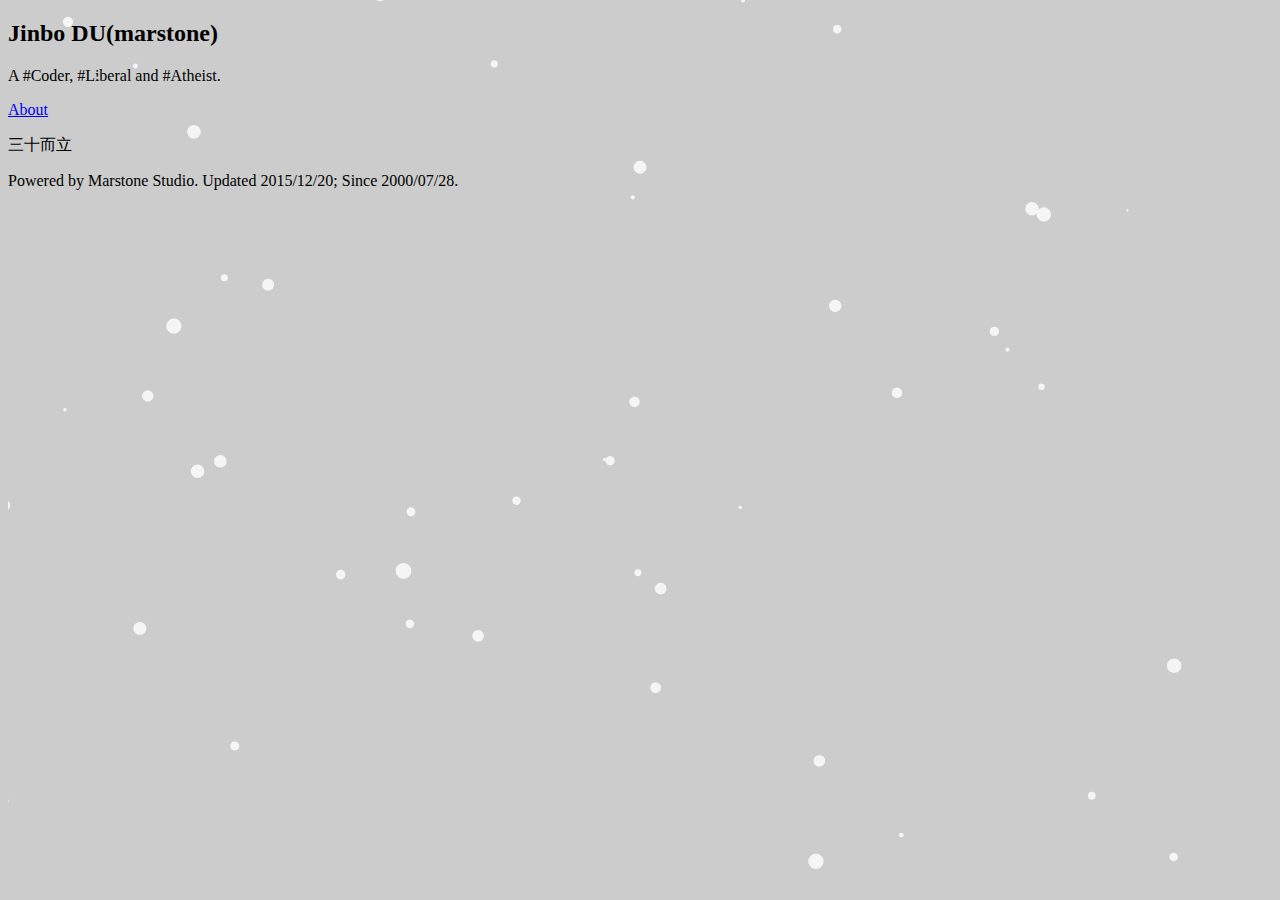
<file: index.html>
<!DOCTYPE html>
<html lang="en">
<head>
<meta http-equiv="Content-Language" content="en-us"> 
<meta http-equiv="Content-Type" content="text/html; charset=utf-8"> 
<meta name="Description" content="Author: Jinbo Du, a coder, liberal and atheist. Also known as marstone.">
<meta itemprop="name" content="Marstone Studio">
<meta itemprop="description" content="Author: Jinbo Du, a coder, liberal and atheist. Also known as marstone.">
<!-- meta itemprop="image" content="images/photo.png" -->
<meta itemprop="url" content="http://www.marstone.net/">
<meta property="qc:admins" content="6701367712347656654" />
<link rel="shortcut icon" type="image/x-icon" href="images/favicon.ico" />
<link rel="icon" type="image/x-icon" href="images/favicon.ico" />
<link rel="canonical" href="http://www.marstone.net/" />
<title>Marstone Studio</title>
<script type="text/javascript">
	if(null != console) {
		console.log("Welcome to Marstone Studio!");
	}
</script>
<script type="text/javascript" src="forward.js"></script>
<script type="text/javascript" src="snowfall.js"></script>
</head>
<body style="background-color:#ccc">

<h2>Jinbo DU(marstone)</h2>
<p>A #Coder, #Liberal and #Atheist.</p>

<!-- a href="http://about.me/marstone">About</a -->
<a href="https://plus.google.com/+JinboDu/about">About</a>

<div id="footer">
<p>三十而立</p>
Powered by Marstone Studio. Updated 2015/12/20; Since 2000/07/28.
<!--
Update 2013/12/20, move to github
Update 2015/12/20, does snow fall? in the north
-->
</div>
</body>
</html>
</file>
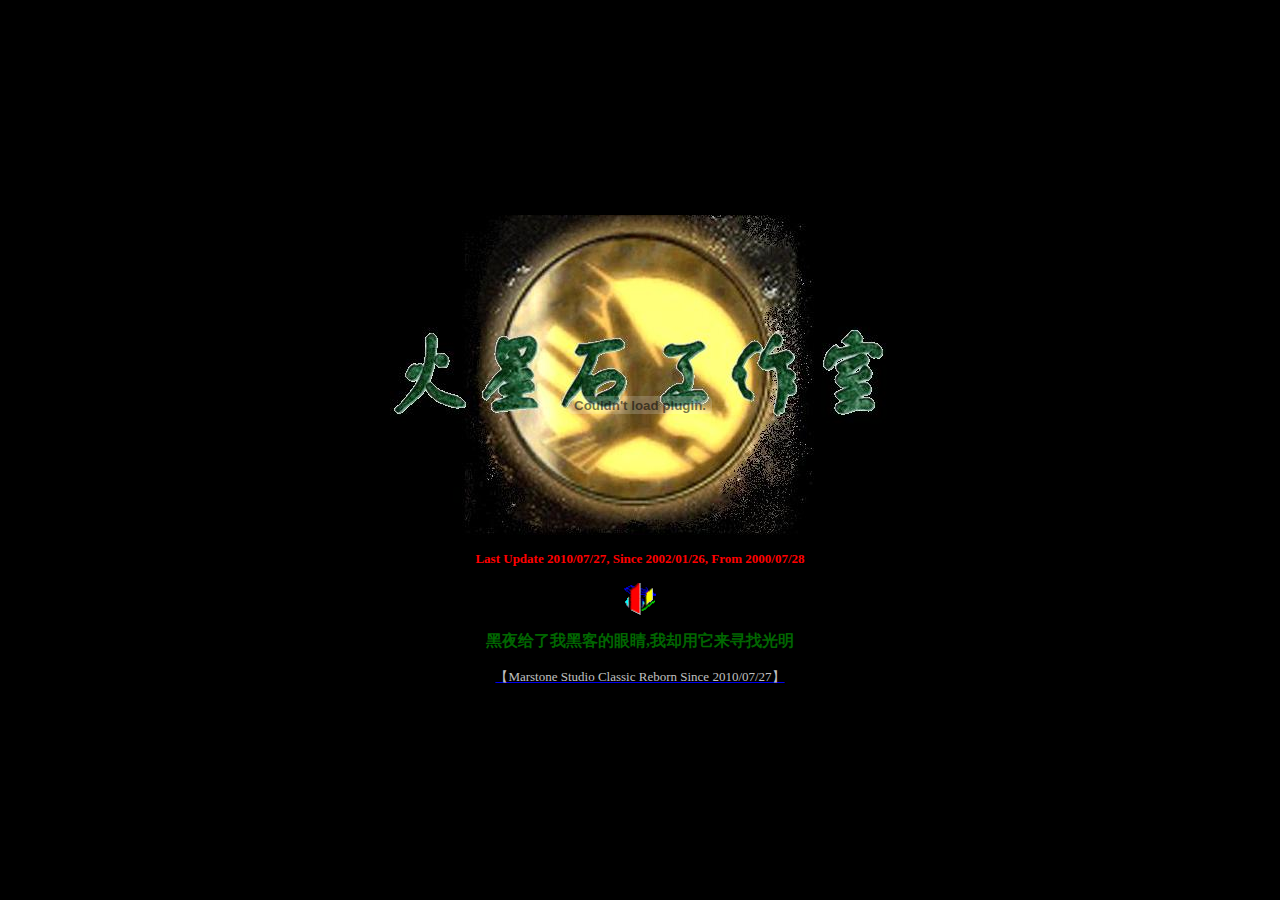
<file: classic/index.html>
<head> 
<meta http-equiv="Content-Language" content="en-us"> 
<meta http-equiv="Content-Type" content="text/html; charset=utf-8"> 
<link rel="shortcut icon" type="image/x-icon" href="../images/favicon.ico" />
<link rel="icon" type="image/x-icon" href="../images/favicon.ico" />
<title>Marstone Studio Classic</title> 
<style type="text/css"> 
.STYLE2 {
	color: #FF0000;
	font-weight: bold;
}
.style1 {
	font-size: medium;
	color: #006600;
}
.style3 {
	color: #006600;
}
.style4 {
	text-decoration: none;
}

body {
margin: 0px;
border: 0px;
padding: 0px;
}

</style> 
</head> 
 
 
 
<body bgcolor="#000000" text="#FFFFFF"> 

<bgsound src="../mgs/mgs_theme.wma" />

<embed AllowNetworking="none" AllowScriptAccess="never"
	style="RIGHT: 0px; width:100%;height:90%; POSITION:absolute; TOP:0px"
	src="../images/rain.swf"  type="application/x-shockwave-flash" wmode="transparent" quality="high"/>

 
<table border="0" cellspacing="5" width="100%" height="100%" style="z-index:100"> 
  <tr> 
    <td width="100%"> 
      <p align="center"><a href="http://www.marstone.net/mgs"><img src="../images/logo_classic.jpg" border="0"></a></p> 
      <p align="center" class="style2"><font face="Verdana" size="2">Last 
      Update 2010/07/27, Since 2002/01/26, From 2000/07/28</font></p> 
      <p align="center"> 
		<a href="http://blog.marstone.net/"> 
			<img src="../images/favicon.gif" width="32" height="32" border="0" >
		</a>
	  </p> 
		
	<p align="center"> 	
		<span class="style1" style="font-family: Verdana;">
		<strong> 
		<a href="#" class="style4">
		<span class="style3"> 
		黑夜给了我黑客的眼睛,我却用它来寻找光明</span></a></strong>
		</span>
		</span>
	</p> 

        <p align="center">
			<font color="#C0C0C0"> 
			<a href="#"> 
			<font size="2" color="#C0C0C0" face="Verdana">【Marstone Studio Classic Reborn Since 2010/07/27】</font>
		</p>

      </font></td> 
  </tr> 
 
</table> 
 
</body> 
 
</html>
</file>
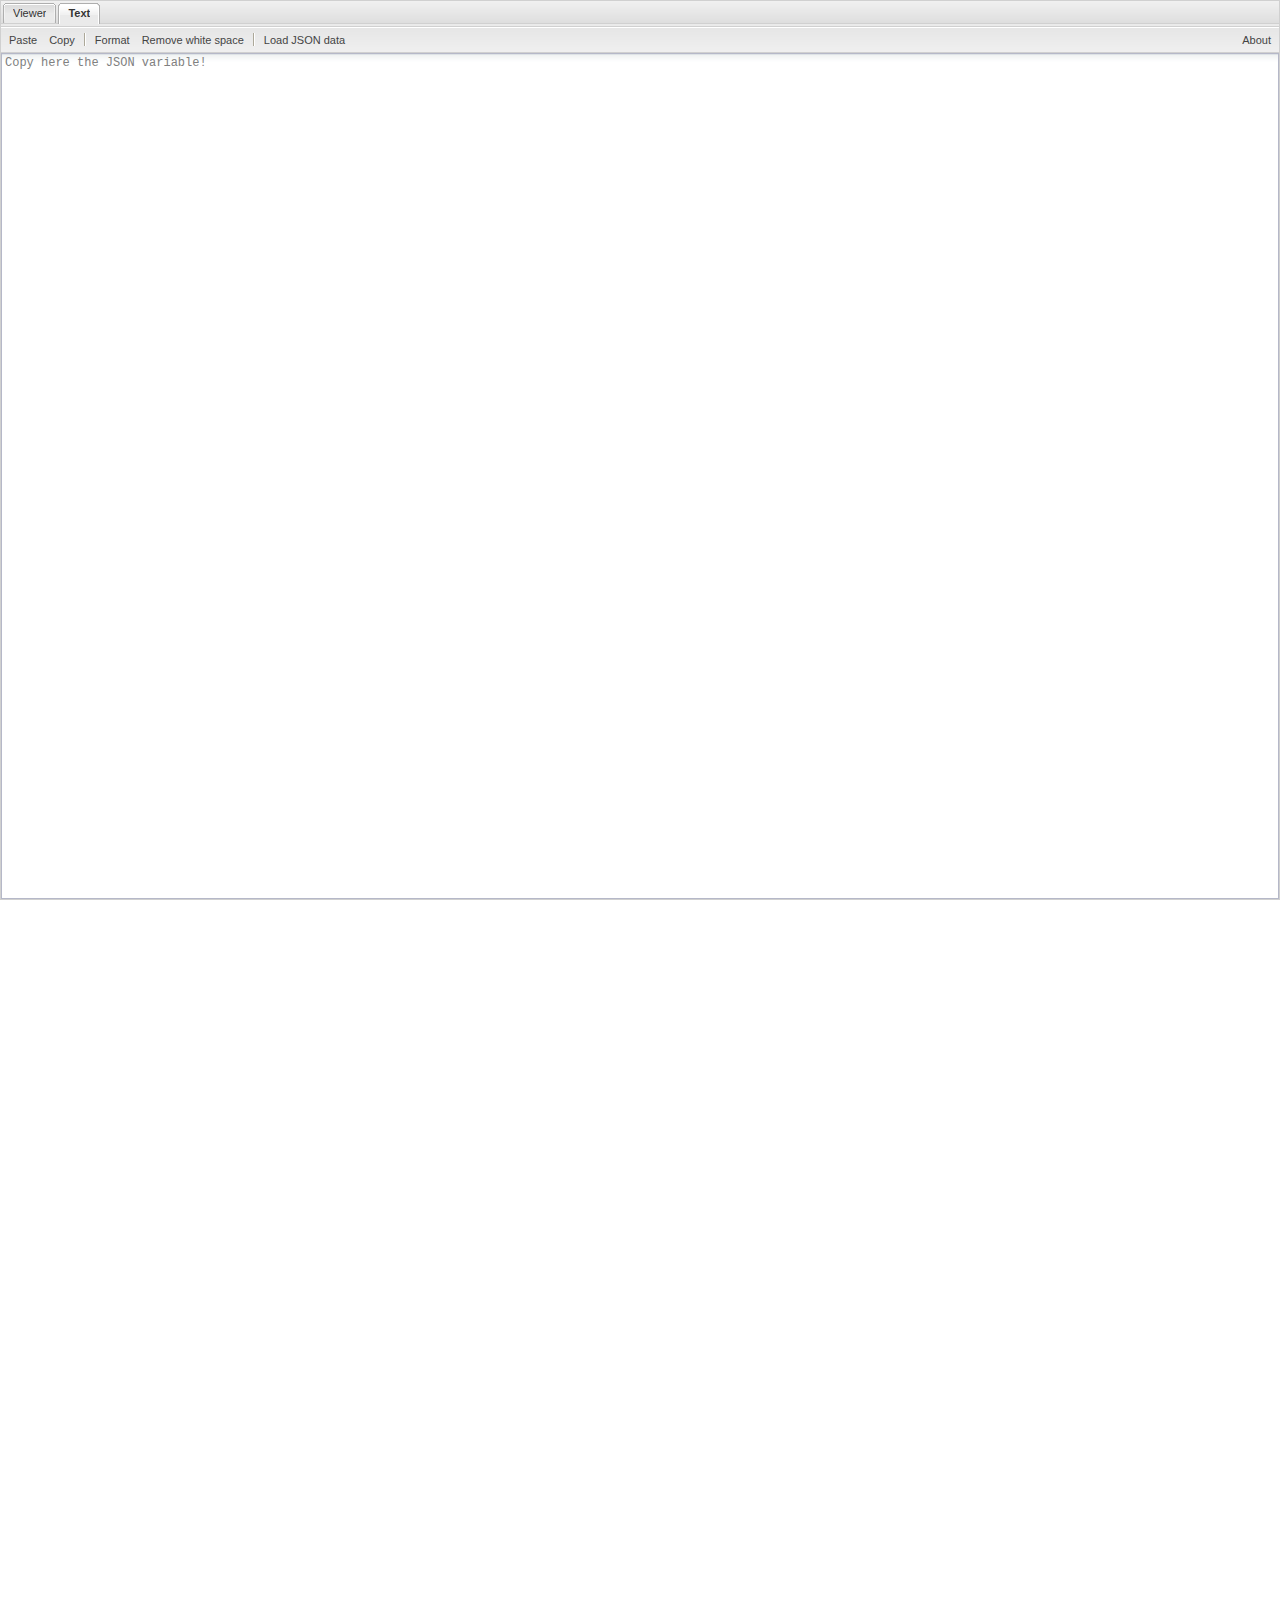
<file: jsonviewer/index.htm>
<!DOCTYPE HTML PUBLIC "-//W3C//DTD HTML 4.01 Transitional//EN"  "http://www.w3.org/TR/html4/loose.dtd">
<html><head><meta http-equiv="Content-Type" content="text/html; charset=utf-8">
<title>Online JSON Viewer</title>
<meta name="description" content="JSON Viewer - Convert JSON Strings to a Friendly Readable Format">
<meta name="keywords" content="json, json viewer">
<link rel="stylesheet" type="text/css" href="extjs/css/ext-gray-all.css">
<script type="text/javascript" src="jsonviewer-all.js?v5"></script>
<style type="text/css">.br0 {color:#090} .st0 {color:#36C} .sy0 {color:#393}</style>
</head><body>

<h1>Online JSON Viewer</h1>

<div class="tab">
	<h2>About JSON</h2>
	<div>
		<b>JSON</b>, short for <b>JavaScript Object Notation</b>, is a lightweight computer data interchange format. JSON is a text-based, human-readable format for representing simple data structures and associative arrays (called objects).<br/><br/>
		Read more: <a href="http://json.org" target="_blank">json.org</a>, <a href="http://en.wikipedia.org/wiki/JSON" target="_blank">wikipedia</a>, <a href="http://www.google.com/search?q=json" target="_blank">google</a><br/><br/>
		<h3>In JSON, they take on these forms</h3>
		<img src="img/object.png" height="113" width="598" alt="JSON object"/><br/><br/>
		<img src="img/array.png" height="113" width="598" alt="JSON array"/><br/><br/>
		<img src="img/value.png" height="278" width="598" alt="JSON value"/><br/><br/>
		<img src="img/string.png" height="413" width="598" alt="JSON string"/><br/><br/>
		<img src="img/number.png" height="266" width="598" alt="JSON number"/>
	</div>
</div>

<div class="tab">
	<h2>Example</h2>
	<div>

<pre><span class="br0">{</span>
    <span class="st0">"firstName"</span><span class="sy0">:</span> <span class="st0">"John"</span><span class="sy0">,</span>
    <span class="st0">"lastName"</span><span class="sy0">:</span> <span class="st0">"Smith"</span><span class="sy0">,</span>
    <span class="st0">"gender"</span><span class="sy0">:</span> <span class="st0">"man"</span><span class="sy0">,</span>
    <span class="st0">"age"</span><span class="sy0">:</span> <span class="st0">32</span><span class="sy0">,</span>
    <span class="st0">"address"</span><span class="sy0">:</span> <span class="br0">{</span>
        <span class="st0">"streetAddress"</span><span class="sy0">:</span> <span class="st0">"21 2nd Street"</span><span class="sy0">,</span>
        <span class="st0">"city"</span><span class="sy0">:</span> <span class="st0">"New York"</span><span class="sy0">,</span>
        <span class="st0">"state"</span><span class="sy0">:</span> <span class="st0">"NY"</span><span class="sy0">,</span>
        <span class="st0">"postalCode"</span><span class="sy0">:</span> <span class="st0">"10021"</span>
    <span class="br0">}</span><span class="sy0">,</span>
    <span class="st0">"phoneNumbers"</span><span class="sy0">:</span> <span class="br0">[</span>
        <span class="br0">{</span> <span class="st0">"type"</span><span class="sy0">:</span> <span class="st0">"home"</span><span class="sy0">,</span> <span class="st0">"number"</span><span class="sy0">:</span> <span class="st0">"212 555-1234"</span> <span class="br0">}</span><span class="sy0">,</span>
        <span class="br0">{</span> <span class="st0">"type"</span><span class="sy0">:</span> <span class="st0">"fax"</span><span class="sy0">,</span> <span class="st0">"number"</span><span class="sy0">:</span> <span class="st0">"646 555-4567"</span> <span class="br0">}</span>
    <span class="br0">]</span>
<span class="br0">}</span></pre>

	</div>
</div>

<div class="tab">
	<h2>About Online JSON Viewer</h2>
	<div>
		Convert JSON Strings to a Friendly Readable Format<br/>
		The application using <a href="http://extjs.com" target="_blank">Ext JS</a>.<br/>
		Author: {gabor}<br/>
		Made in 2009-2010.

		<br/>
		<p>picked by <a href="http://marstone.net/">marstone</a>, 2010/10/14, from <a href="http://jsonviewer.stack.hu" target="_new">jsonviewer.stack.hu</a></p>
	</div>
</div>

</body></html>
</file>
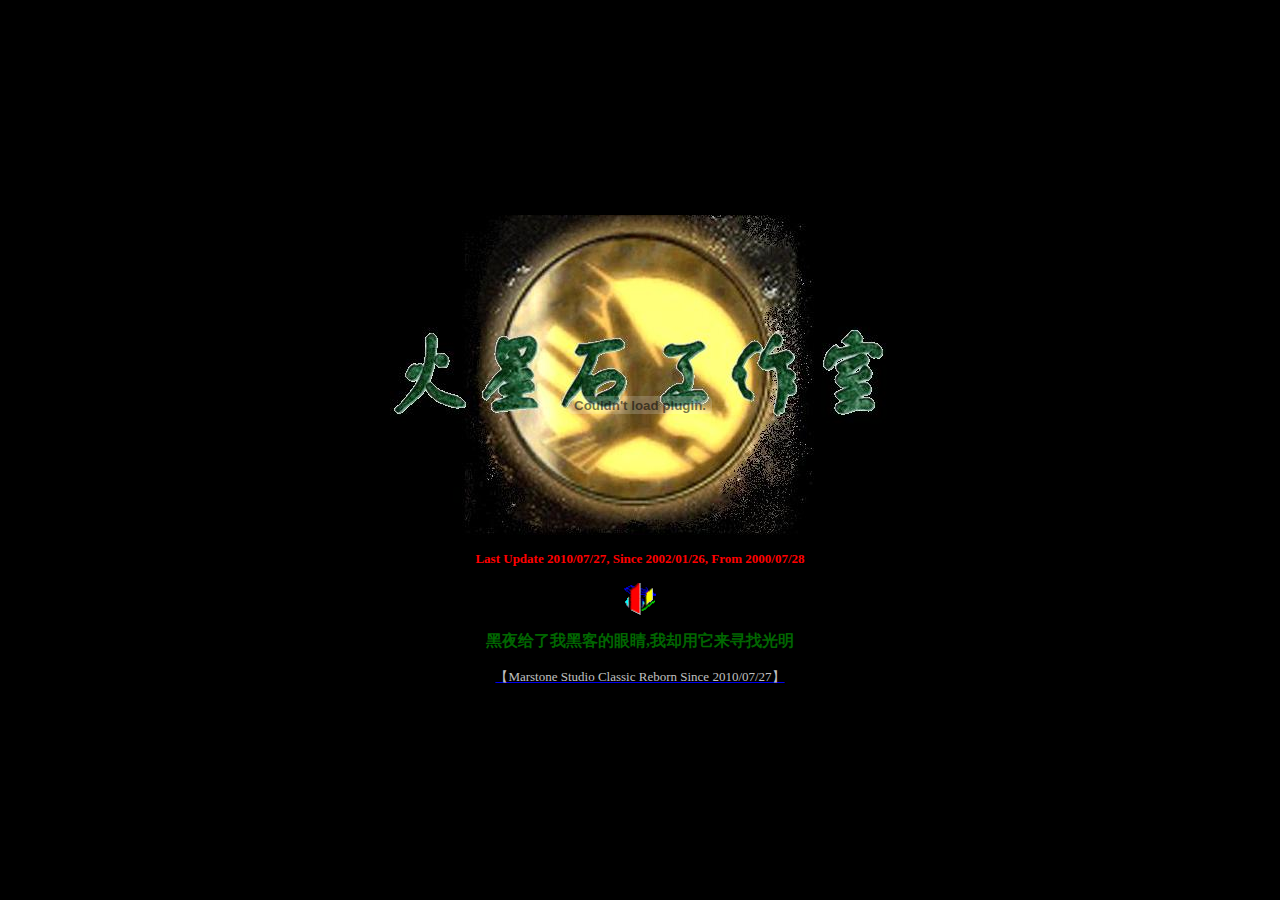
<file: index-b20131220.html>
<html>
<head>
	<title>Marstone Studio</title>
	<meta http-equiv="Pragma" content="no-cache" />
	<meta http-equiv="Expires" content="-1" /> 
<script type="text/javascript">

  var _gaq = _gaq || [];
  _gaq.push(['_setAccount', 'UA-1472479-1']);
  _gaq.push(['_setDomainName', '.marstone.net']);
  _gaq.push(['_trackPageview']);

  (function() {
    var ga = document.createElement('script'); ga.type = 'text/javascript'; ga.async = true;
    ga.src = ('https:' == document.location.protocol ? 'https://ssl' : 'http://www') + '.google-analytics.com/ga.js';
    var s = document.getElementsByTagName('script')[0]; s.parentNode.insertBefore(ga, s);
  })();

</script>

</head>
<body>

<script type="text/javascript">
	
	// var url_marstone_net = "mgs";
	var url_marstone_net = "classic";

	// 1.
	// window.open(url_marstone_net, "_parent");

	// 2.
	// window.location.href= url_marstone_net;

	// 3.
	var top = window;
	while (top.parent && top.parent != top)	top = top.parent;
	top.location.href = url_marstone_net;
</script>
</body>
</html>
</file>
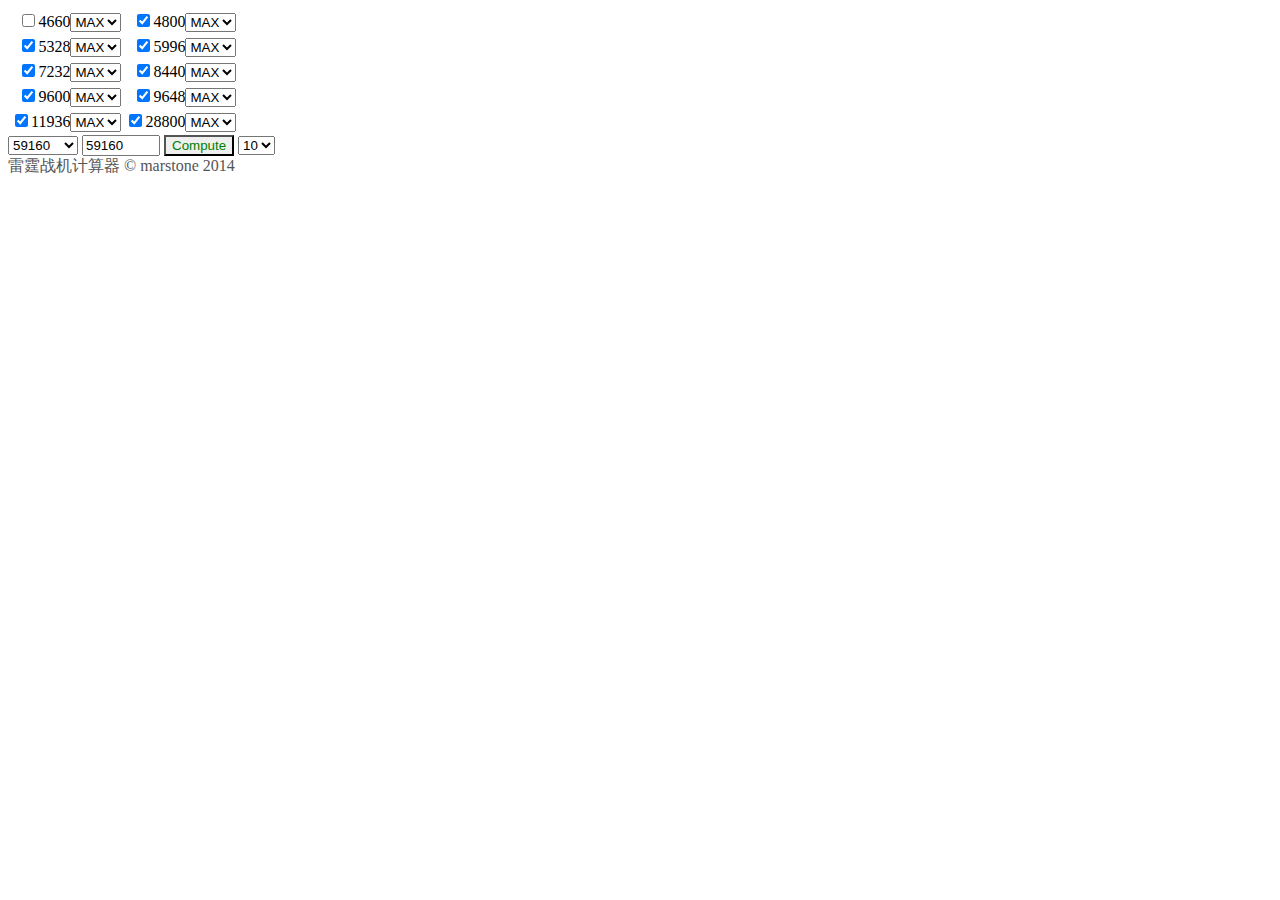
<file: leiting.html>
<!DOCTYPE html>
<html>
<head>
<title>雷霆战机计算器</title>
<meta name="google" value="notranslate">
<meta name="viewport" content="width=device-width, initial-scale=1.0">
<meta name="renderer" content="webkit" />
<script>

var POINTS = [ 4660, 4800, 5328, 5996, 7232, 8440, 9600, 9648, 11936, 28800 ];
var SELECT = [ false, false, true, true, false, true, true, true, true, false ];
var COUNT = 10;
var MAX = 300000;
var MIN = 3000;

var results = [];

function ready() {
	document.getElementById("start").addEventListener("click", start);
	var selGoals = document.getElementById("goals");
	selGoals.addEventListener("change", function(){
		document.getElementById("goal").value = selGoals.options[selGoals.selectedIndex].innerHTML;
	});

	var table = document.getElementById("points");
	table.innerHTML = "";

	var points = POINTS;
	var select = SELECT;
	var href = window.location.href;
	try {
		var index = href.indexOf("?");
		if(index > 0) {
			points = eval("[" + href.substring(index + 1) + "]");
			select = [];
		}
	} catch(e) { }

	var tr = null;
	for(var i = 0; i < points.length; i++) {
		if(i % 2 == 0) {
			tr = document.createElement("tr");
			table.appendChild(tr);
		}
		var td = document.createElement("td");		
		tr.appendChild(td);

		var label = document.createElement("label");
		var check = document.createElement("input");
		check.name = "pt";
		check.type = "checkbox";
		check.value = points[i];
		check.checked = (false != select[i] ? "yes" : null);
		td.appendChild(check);
		
		var text = document.createElement("span");
		text.innerHTML = check.value;
		label.appendChild(text);
		td.appendChild(label);

		var select = createSelect();
		td.appendChild(select);
	}

}

function createSelect() {
	var select = document.createElement("select");
	for(var i = 0; i <= 10; i++) {
		var option = document.createElement("option");
		if(i == 10) {
			option.value = 500;
			option.innerHTML = "MAX";
			option.selected = "yes";
		} else {
			option.value = i + 1;
			option.innerHTML = i + 1;
		}
		select.appendChild(option);
	}
	return select;
}

function start(){

	results = [];
	COUNT = parseInt(document.getElementById("count").value);
	var goal = parseInt(document.getElementById("goal").value);
	if(goal > MAX) {
		alert("too big." + goal + " > " + MAX);
		return;
	} else if(goal < MIN) {
		alert("too small." + goal + " < " + MIN);
		return;
	}

	var pts = document.getElementsByName("pt");
	var points = [];	
	var ranks = [];	
	for(var i = 0; i < pts.length; i++) {
		if(pts[i].checked) {
			var point = parseInt(pts[i].value);
			var max = parseInt(pts[i].nextSibling.nextSibling.value);
			var rank = Math.min(max, Math.ceil(goal / point));
			points.push(point);
			ranks.push(rank);
		}
	}
	var size = points.length;	
	if(0 == size) {
		alert("nothing selected.");
		return;
	}	

	var combine = [];
	var total = 1;		
	for(var i = 0; i < size; i++) {
		combine[i] = 0;
		total *= ranks[i];
	}
		
	compute(goal, points, ranks, combine, 0);
	print(goal, results, points);
}

function print(goal, results, points) {
	var table = document.getElementById("result");
	table.innerHTML = "";
	var size = points.length;
	var head = document.createElement("tr");
	table.appendChild(head);
	var th = document.createElement("th"); 
	head.appendChild(th);
	th.innerHTML = "Cost";
	th = document.createElement("th"); 
	th.innerHTML = "Diff";
	head.appendChild(th);

	for(var i = 0; i < size; i++) {
		var th = document.createElement("th");
		th.innerHTML = points[i];
		head.appendChild(th);	
	}


	for(var n = 0; n < Math.min(COUNT, results.length); n++) {
		var result = results[n];
		var tr = document.createElement("tr");
		var pt = document.createElement("td");
		pt.innerHTML = result[size];
		tr.appendChild(pt);
		if(result[size] == goal) {
			tr.className = "perfect";
		} else if(result[size] - goal > 500) {
			tr.className = "highlight";
		}
		// diff 
		var diff = document.createElement("td");
                diff.innerHTML = result[size] - goal;
                tr.appendChild(diff);

		var last = size;
		while(--last >= 0 && result[last] == 0);
		for(var i = 0; i < size; i++) {
			var td = document.createElement("td");
			if(result[i] != 0) {
				td.innerHTML = result[i];
			}
			tr.appendChild(td);
		}
		table.appendChild(tr);
	}
}


function compute(goal, points, ranks, combine, dimension) {
	var size = points.length;
	var point = 0;
	for(var x = 0; x < size; x++) {
		point += points[x] * combine[x];
	}
	// stop recursive and return the result.
	if(point >= goal) {
		// add to results, only for top COUNT
		var i = 0;
		for(i = 0; i < Math.min(COUNT, results.length); i++) {
			if(results[i][size] > point) break;
		}
		if(i < COUNT) {
			// clone a combine
			var result = [];
	                for(var x = 0; x < size; x++) {
	                        result[x] = combine[x];
        	        }
			result[size] = point;                      
			results.splice(i, 0, result);
		}
		return;
	}
	
	for(var d = dimension; d < size; d++) {
		// clone a combine
		/*
		var combine2 = [];
		for(var x = 0; x < size; x++) {
			combine2[x] = combine[x];
			// increase current dimension for next recursive
			if(x == d) {
				combine2[x]++;
				// stop if current value is too big.
				if(combine2[x] > ranks[x]) {
					continue;
				}
			}
		}*/
		if(combine[d] + 1 > ranks[d]) {
			continue;
		}
		combine[d]++;
		// recursive
		compute(goal, points, ranks, combine, d);
		combine[d]--;
	}
}


</script>

<style>

#goal, #goals {
width: 70px;
}

#start {
color:green;		
}

#start {
-webkit-appearance: none;
}


#result td, #result th {
/*color:red;*/
border-left: 1px solid #888;
border-top: 1px solid #888;
text-align: center;
}

#points td {
text-align: right;
}

.perfect {
color:#00cc00;
}

.highlight {
color:red;
}

.footer {
color:#555;
}
</style>

</head>

<body>

<table id="points"></table>

<div>
<select id="goals">
	<option>21360</option>
	<option>37800</option>
	<option selected>59160</option>
	<option>81560</option>
	<option>93160</option>
	<option>105510</option>
	<option>118610</option>
</select>
<input id="goal" type="text" value="59160" />
<input id="start" type="submit" value="Compute" />
<select id="count">
<option value="5">5</option>
<option value="10" selected="yes">10</option>
<option value="20">20</option>
<option value="50">50</option>
</select>
</div>

<div>
<table id="result"></table>
</div>
<!-- since 2014/09/06 -->
<div class="footer">雷霆战机计算器 &copy; marstone 2014</div>
<script>
window.addEventListener("load", ready);
</script>

</body>
</html>
</file>
<file: jsonviewer/extjs/css/ext-gray-all.css>
/*
 * Ext JS Library 2.2
 * Copyright(c) 2006-2008, Ext JS, LLC.
 * licensing@extjs.com
 * 
 * http://extjs.com/license
 */

/* ext-all.css */
html,body,div,dl,dt,dd,ul,ol,li,h1,h2,h3,h4,h5,h6,pre,form,fieldset,input,p,blockquote,th,td{margin:0;padding:0}
img,body,html{border:0}
address,caption,cite,code,dfn,em,strong,th,var{font-style:normal;font-weight:normal}
ol,ul{list-style:none}
caption,th{text-align:left}
h1,h2,h3,h4,h5,h6{font-size:100%}
q:before,q:after{content:''}
.ext-el-mask{z-index:20000;position:absolute;top:0;left:0;-moz-opacity:0.5;opacity:.50;filter:alpha(opacity=50);background-color:#CCC;width:100%;height:100%;zoom:1}
.ext-el-mask-msg{z-index:20001;position:absolute;top:0;left:0;border:1px solid #6593cf;background:#c3daf9 url(../images/default/box/tb-blue.gif) repeat-x 0 -16px;padding:2px}
.ext-el-mask-msg div{padding:5px 10px 5px 10px;background:#eee;border:1px solid #a3bad9;color:#222;font:normal 11px tahoma,arial,helvetica,sans-serif;cursor:wait}
.ext-shim{position:absolute;visibility:hidden;left:0;top:0;overflow:hidden}
.ext-ie .ext-shim{filter:alpha(opacity=0)}
.ext-ie6 .ext-shim{margin-left:5px;margin-top:3px}
.x-mask-loading div{padding:5px 10px 5px 25px;background:#fbfbfb url( '../images/default/grid/loading.gif' ) no-repeat 5px 5px;line-height:16px}
.x-hidden,.x-hide-offsets{position:absolute;left:-10000px;top:-10000px;visibility:hidden}
.x-hide-display{display:none!important}
.x-hide-visibility{visibility:hidden!important}
.x-masked{overflow:hidden!important}
.x-masked select,.x-masked object,.x-masked embed{visibility:hidden}
.x-layer{visibility:hidden}
.x-unselectable,.x-unselectable *{-moz-user-select:none;-khtml-user-select:none}
.x-repaint{zoom:1;background-color:transparent;-moz-outline:none}
.x-item-disabled{color:gray;cursor:default;opacity:.6;-moz-opacity:.6;filter:alpha(opacity=60)}
.x-item-disabled *{color:gray!important;cursor:default!important}
.x-splitbar-proxy{position:absolute;visibility:hidden;z-index:20001;background:#aaa;zoom:1;line-height:1px;font-size:1px;overflow:hidden}
.x-splitbar-h,.x-splitbar-proxy-h{cursor:e-resize;cursor:col-resize}
.x-splitbar-v,.x-splitbar-proxy-v{cursor:s-resize;cursor:row-resize}
.x-color-palette{width:150px;height:92px;cursor:pointer}
.x-color-palette a{border:1px solid #fff;float:left;padding:2px;text-decoration:none;-moz-outline:0 none;outline:0 none;cursor:pointer}
.x-color-palette a:hover,.x-color-palette a.x-color-palette-sel{border:1px solid #8BB8F3;background:#deecfd}
.x-color-palette em{display:block;border:1px solid #ACA899}
.x-color-palette em span{cursor:pointer;display:block;height:10px;line-height:10px;width:10px}
.x-ie-shadow{display:none;position:absolute;overflow:hidden;left:0;top:0;background:#777;zoom:1}
.x-shadow{display:none;position:absolute;overflow:hidden;left:0;top:0}
.x-shadow *{overflow:hidden}
.x-shadow *{padding:0;border:0;margin:0;clear:none;zoom:1}
.x-shadow .xstc,.x-shadow .xsbc{height:6px;float:left}
.x-shadow .xstl,.x-shadow .xstr,.x-shadow .xsbl,.x-shadow .xsbr{width:6px;height:6px;float:left}
.x-shadow .xsc{width:100%}
.x-shadow .xsml,.x-shadow .xsmr{width:6px;float:left;height:100%}
.x-shadow .xsmc{float:left;height:100%;background:transparent url( ../images/default/shadow-c.png )}
.x-shadow .xst,.x-shadow .xsb{height:6px;overflow:hidden;width:100%}
.x-shadow .xsml{background:transparent url( ../images/default/shadow-lr.png ) repeat-y 0 0}
.x-shadow .xsmr{background:transparent url( ../images/default/shadow-lr.png ) repeat-y -6px 0}
.x-shadow .xstl{background:transparent url( ../images/default/shadow.png ) no-repeat 0 0}
.x-shadow .xstc{background:transparent url( ../images/default/shadow.png ) repeat-x 0 -30px}
.x-shadow .xstr{background:transparent url( ../images/default/shadow.png ) repeat-x 0 -18px}
.x-shadow .xsbl{background:transparent url( ../images/default/shadow.png ) no-repeat 0 -12px}
.x-shadow .xsbc{background:transparent url( ../images/default/shadow.png ) repeat-x 0 -36px}
.x-shadow .xsbr{background:transparent url( ../images/default/shadow.png ) repeat-x 0 -6px}
.loading-indicator{font-size:11px;background-image:url(../images/default/grid/loading.gif);background-repeat:no-repeat;background-position:left;padding-left:20px;line-height:16px;margin:3px}
.x-text-resize{position:absolute;left:-1000px;top:-1000px;visibility:hidden;zoom:1}
.x-drag-overlay{width:100%;height:100%;display:none;position:absolute;left:0;top:0;background-image:url(../images/default/s.gif);z-index:20000}
.x-clear{clear:both;height:0;overflow:hidden;line-height:0;font-size:0}
.x-spotlight{z-index:8999;position:absolute;top:0;left:0;-moz-opacity:0.5;opacity:.50;filter:alpha(opacity=50);background-color:#CCC;width:0;height:0;zoom:1}
.x-tab-panel{overflow:hidden}
.x-tab-panel-header,.x-tab-panel-footer{background:#deecfd;border:1px solid #8db2e3;overflow:hidden;zoom:1}
.x-tab-panel-header{border:1px solid #8db2e3;padding-bottom:2px}
.x-tab-panel-footer{border:1px solid #8db2e3;padding-top:2px}
.x-tab-strip-wrap{width:100%;overflow:hidden;position:relative;zoom:1}
ul.x-tab-strip{display:block;width:5000px;zoom:1}
ul.x-tab-strip-top{padding-top:1px;background:url(../images/default/tabs/tab-strip-bg.gif) #cedff5 repeat-x bottom;border-bottom:1px solid #8db2e3}
ul.x-tab-strip-bottom{padding-bottom:1px;background:url(../images/default/tabs/tab-strip-btm-bg.gif) #cedff5 repeat-x top;border-top:1px solid #8db2e3;border-bottom:0 none}
.x-tab-panel-header-plain .x-tab-strip-top{background:transparent!important;padding-top:0!important}
.x-tab-panel-header-plain{background:transparent!important;border-width:0!important;padding-bottom:0!important}
.x-tab-panel-header-plain .x-tab-strip-spacer,.x-tab-panel-footer-plain .x-tab-strip-spacer{border:1px solid #8db2e3;height:2px;background:#deecfd;font-size:1px;line-height:1px}
.x-tab-panel-header-plain .x-tab-strip-spacer{border-top:0 none}
.x-tab-panel-footer-plain .x-tab-strip-spacer{border-bottom:0 none}
.x-tab-panel-footer-plain .x-tab-strip-bottom{background:transparent!important;padding-bottom:0!important}
.x-tab-panel-footer-plain{background:transparent!important;border-width:0!important;padding-top:0!important}
.ext-border-box .x-tab-panel-header-plain .x-tab-strip-spacer,.ext-border-box .x-tab-panel-footer-plain .x-tab-strip-spacer{height:3px}
ul.x-tab-strip li{float:left;margin-left:2px}
ul.x-tab-strip li.x-tab-edge{float:left;margin:0!important;padding:0!important;border:0 none!important;font-size:1px!important;line-height:1px!important;overflow:hidden;zoom:1;background:transparent!important;width:1px}
.x-tab-strip a,.x-tab-strip span,.x-tab-strip em{display:block}
.x-tab-strip a{text-decoration:none!important;-moz-outline:none;outline:none;cursor:pointer}
.x-tab-strip-inner{overflow:hidden;text-overflow:ellipsis}
.x-tab-strip span.x-tab-strip-text{font:normal 11px tahoma,arial,helvetica;color:#416aa3;white-space:nowrap;cursor:pointer;padding:4px 0}
.x-tab-strip-top .x-tab-with-icon .x-tab-right{padding-left:6px}
.x-tab-strip .x-tab-with-icon span.x-tab-strip-text{padding-left:20px;background-position:0 3px;background-repeat:no-repeat}
.x-tab-strip-over span.x-tab-strip-text{color:#15428b}
.x-tab-strip-active,.x-tab-strip-active a.x-tab-right{cursor:default}
.x-tab-strip-active span.x-tab-strip-text{cursor:default;color:#15428b;font-weight:bold}
.x-tab-strip-disabled .x-tabs-text{cursor:default;color:#aaa}
.x-tab-panel-body{overflow:hidden}
.x-tab-panel-bwrap{overflow:hidden}
.ext-ie .x-tab-strip .x-tab-right{position:relative}
.x-tab-strip-top .x-tab-strip-active .x-tab-right{margin-bottom:-1px}
.x-tab-strip-top .x-tab-strip-active .x-tab-right span.x-tab-strip-text{padding-bottom:5px}
.x-tab-strip-bottom .x-tab-strip-active .x-tab-right{margin-top:-1px}
.x-tab-strip-bottom .x-tab-strip-active .x-tab-right span.x-tab-strip-text{padding-top:5px}
.x-tab-strip-top .x-tab-right{background:transparent url(../images/default/tabs/tabs-sprite.gif) no-repeat 0 -51px;padding-left:10px}
.x-tab-strip-top .x-tab-left{background:transparent url(../images/default/tabs/tabs-sprite.gif) no-repeat right -351px;padding-right:10px}
.x-tab-strip-top .x-tab-strip-inner{background:transparent url(../images/default/tabs/tabs-sprite.gif) repeat-x 0 -201px}
.x-tab-strip-top .x-tab-strip-over .x-tab-right{background-position:0 -101px}
.x-tab-strip-top .x-tab-strip-over .x-tab-left{background-position:right -401px}
.x-tab-strip-top .x-tab-strip-over .x-tab-strip-inner{background-position:0 -251px}
.x-tab-strip-top .x-tab-strip-active .x-tab-right{background-position:0 0}
.x-tab-strip-top .x-tab-strip-active .x-tab-left{background-position:right -301px}
.x-tab-strip-top .x-tab-strip-active .x-tab-strip-inner{background-position:0 -151px}
.x-tab-strip-bottom .x-tab-right{background:url(../images/default/tabs/tab-btm-inactive-right-bg.gif) no-repeat bottom right}
.x-tab-strip-bottom .x-tab-left{background:url(../images/default/tabs/tab-btm-inactive-left-bg.gif) no-repeat bottom left}
.x-tab-strip-bottom .x-tab-strip-active .x-tab-right{background:url(../images/default/tabs/tab-btm-right-bg.gif) no-repeat bottom left}
.x-tab-strip-bottom .x-tab-strip-active .x-tab-left{background:url(../images/default/tabs/tab-btm-left-bg.gif) no-repeat bottom right}
.x-tab-strip-bottom .x-tab-left{padding:0 10px}
.x-tab-strip-bottom .x-tab-right{padding:0}
.x-tab-strip .x-tab-strip-close{display:none}
.x-tab-strip-closable{position:relative}
.x-tab-strip-closable .x-tab-left{padding-right:19px}
.x-tab-strip .x-tab-strip-closable a.x-tab-strip-close{background-image:url(../images/default/tabs/tab-close.gif);opacity:.6;-moz-opacity:.6;background-repeat:no-repeat;display:block;width:11px;height:11px;position:absolute;top:3px;right:3px;cursor:pointer;z-index:2}
.x-tab-strip .x-tab-strip-active a.x-tab-strip-close{opacity:.8;-moz-opacity:.8}
.x-tab-strip .x-tab-strip-closable a.x-tab-strip-close:hover{background-image:url(../images/default/tabs/tab-close.gif);opacity:1;-moz-opacity:1}
.x-tab-panel-body{border:1px solid #8db2e3;background:#fff}
.x-tab-panel-body-top{border-top:0 none}
.x-tab-panel-body-bottom{border-bottom:0 none}
.x-tab-scroller-left{background:transparent url(../images/default/tabs/scroll-left.gif) no-repeat -18px 0;border-bottom:1px solid #8db2e3;width:18px;position:absolute;left:0;top:0;z-index:10;cursor:pointer}
.x-tab-scroller-left-over{background-position:0 0}
.x-tab-scroller-left-disabled{background-position:-18px 0;opacity:.5;-moz-opacity:.5;filter:alpha(opacity=50);cursor:default}
.x-tab-scroller-right{background:transparent url(../images/default/tabs/scroll-right.gif) no-repeat 0 0;border-bottom:1px solid #8db2e3;width:18px;position:absolute;right:0;top:0;z-index:10;cursor:pointer}
.x-tab-scroller-right-over{background-position:-18px 0}
.x-tab-scroller-right-disabled{background-position:0 0;opacity:.5;-moz-opacity:.5;filter:alpha(opacity=50);cursor:default}
.x-tab-scrolling .x-tab-strip-wrap{margin-left:18px;margin-right:18px}
.x-tab-scrolling{position:relative}
.x-tab-panel-bbar .x-toolbar{border:1px solid #99bbe8;border-top:0 none;overflow:hidden;padding:2px}
.x-tab-panel-tbar .x-toolbar{border:1px solid #99bbe8;border-top:0 none;overflow:hidden;padding:2px}
 .x-form-field{margin:0;font:normal 12px tahoma,arial,helvetica,sans-serif}
.x-form-text,textarea.x-form-field{padding:1px 3px;background:#fff url(../images/default/form/text-bg.gif) repeat-x 0 0;border:1px solid #B5B8C8}
textarea.x-form-field{padding:2px 3px}
.x-form-text{height:22px;line-height:18px;vertical-align:middle}
.ext-ie .x-form-text{margin:-1px 0;height:22px;line-height:18px}
.ext-ie textarea.x-form-field{margin:-1px 0}
.ext-strict .x-form-text{height:18px}
.ext-safari .x-form-text{height:20px;padding:0 3px}
.ext-safari.ext-mac textarea.x-form-field{margin-bottom:-2px}
.ext-gecko .x-form-text{padding-top:2px;padding-bottom:0}
textarea{resize:none}
.x-form-select-one{height:20px;line-height:18px;vertical-align:middle;background-color:#fff;border:1px solid #B5B8C8}
.x-form-check-group,.x-form-radio-group{margin-bottom:0}
.x-form-check-group .x-form-invalid .x-panel-body,.x-form-radio-group .x-form-invalid .x-panel-body{background-color:transparent}
.x-form-check-wrap,.x-form-radio-wrap{padding:3px 0 0 0;line-height:18px}
.x-form-check-group .x-form-check-wrap,.x-form-radio-group .x-form-radio-wrap{height:18px}
.ext-ie .x-form-check-group .x-form-check-wrap,.ext-ie .x-form-radio-group .x-form-radio-wrap{height:21px}
.ext-ie .x-form-check-wrap input,.ext-ie .x-form-radio-wrap input{width:15px;height:15px}
.x-form-check,.x-form-radio{height:13px;width:13px;vertical-align:bottom}
.x-form-radio{margin-bottom:3px}
.x-form-check,.ext-ie .x-form-radio{margin-bottom:2px}
.x-form-check-wrap-inner,.x-form-radio-wrap-inner{display:inline;padding:3px 0 0 0}
.x-form-check{background:url('../images/default/form/checkbox.gif') no-repeat 0 0}
.x-form-radio{background:url('../images/default/form/radio.gif') no-repeat 0 0}
.x-form-check-focus .x-form-check,.x-form-check-over .x-form-check,.x-form-check-focus .x-form-radio,.x-form-check-over .x-form-radio{background-position:-13px 0}
.x-form-check-down .x-form-check,.x-form-check-down .x-form-radio{background-position:-26px 0}
.x-form-check-checked .x-form-check-focus .x-form-check,.x-form-check-checked .x-form-check-over .x-form-check{background-position:-13px -13px}
.x-form-check-checked .x-form-check-down .x-form-check{background-position:-26px -13px}
.x-form-check-checked .x-form-check,.x-form-check-checked .x-form-radio{background-position:0 -13px}
.x-form-check-group-label{border-bottom:1px solid #99BBE8;color:#15428B;margin-bottom:5px;padding-left:3px!important;float:none!important}
.x-form-field-wrap{position:relative;zoom:1;white-space:nowrap}
.x-form-field-wrap .x-form-trigger{width:17px;height:21px;border:0;background:transparent url(../images/default/form/trigger.gif) no-repeat 0 0;cursor:pointer;border-bottom:1px solid #B5B8C8;position:absolute;top:0}
.ext-safari .x-form-field-wrap .x-form-trigger{height:21px}
.x-form-field-wrap .x-form-date-trigger{background-image:url(../images/default/form/date-trigger.gif);cursor:pointer}
.x-form-field-wrap .x-form-clear-trigger{background-image:url(../images/default/form/clear-trigger.gif);cursor:pointer}
.x-form-field-wrap .x-form-search-trigger{background-image:url(../images/default/form/search-trigger.gif);cursor:pointer}
.ext-safari .x-form-field-wrap .x-form-trigger{right:0}
.x-form-field-wrap .x-form-twin-triggers .x-form-trigger{position:static;top:auto;vertical-align:top}
.x-form-field-wrap .x-form-trigger-over{background-position:-17px 0}
.x-form-field-wrap .x-form-trigger-click{background-position:-34px 0}
.x-trigger-wrap-focus .x-form-trigger{background-position:-51px 0}
.x-trigger-wrap-focus .x-form-trigger-over{background-position:-68px 0}
.x-trigger-wrap-focus .x-form-trigger-click{background-position:-85px 0}
.x-trigger-wrap-focus .x-form-trigger{border-bottom:1px solid #7eadd9}
.x-item-disabled .x-form-trigger-over{background-position:0 0!important;border-bottom:1px solid #B5B8C8}
.x-item-disabled .x-form-trigger-click{background-position:0 0!important;border-bottom:1px solid #B5B8C8}
.x-form-focus,textarea.x-form-focus{border:1px solid #7eadd9}
.x-form-invalid,textarea.x-form-invalid{background:#fff url(../images/default/grid/invalid_line.gif) repeat-x bottom;border:1px solid #dd7870}
.ext-safari .x-form-invalid{background-color:#fee;border:1px solid #ff7870}
.x-editor{visibility:hidden;padding:0;margin:0}
.x-editor .x-form-check-wrap,.x-editor .x-form-radio-wrap{background:#fff;padding:3px}
.x-editor .x-form-checkbox{height:13px}
.x-form-grow-sizer{font:normal 12px tahoma,arial,helvetica,sans-serif;left:-10000px;padding:8px 3px;position:absolute;visibility:hidden;top:-10000px;white-space:pre-wrap;white-space:-moz-pre-wrap;white-space:-pre-wrap;white-space:-o-pre-wrap;word-wrap:break-word;zoom:1}
.x-form-grow-sizer p{margin:0!important;border:0 none!important;padding:0!important}
.x-form-item{font:normal 12px tahoma,arial,helvetica,sans-serif;display:block;margin-bottom:4px;zoom:1}
.x-form-item label{display:block;float:left;width:100px;padding:3px;padding-left:0;clear:left;z-index:2;position:relative}
.x-form-element{padding-left:105px;position:relative}
.x-form-invalid-msg{color:#e00;padding:2px;padding-left:18px;font:normal 11px tahoma,arial,helvetica,sans-serif;background:transparent url(../images/default/shared/warning.gif) no-repeat 0 2px;line-height:16px;width:200px}
.x-form-label-right label{text-align:right}
.x-form-label-left label{text-align:left}
.x-form-label-top .x-form-item label{width:auto;float:none;clear:none;display:inline;margin-bottom:4px;position:static}
.x-form-label-top .x-form-element{padding-left:0;padding-top:4px}
.x-form-label-top .x-form-item{padding-bottom:4px}
.x-form-empty-field{color:gray}
.x-small-editor .x-form-field{font:normal 11px arial,tahoma,helvetica,sans-serif}
.x-small-editor .x-form-text{height:20px;line-height:16px;vertical-align:middle}
.ext-ie .x-small-editor .x-form-text{margin-top:-1px!important;margin-bottom:-1px!important;height:20px!important;line-height:16px!important}
.ext-strict .x-small-editor .x-form-text{height:16px!important}
.ext-safari .x-small-editor .x-form-field{font:normal 12px arial,tahoma,helvetica,sans-serif}
.ext-ie .x-small-editor .x-form-text{height:20px;line-height:16px}
.ext-border-box .x-small-editor .x-form-text{height:20px}
.x-small-editor .x-form-select-one{height:20px;line-height:16px;vertical-align:middle}
.x-small-editor .x-form-num-field{text-align:right}
.x-small-editor .x-form-field-wrap .x-form-trigger{height:19px}
.x-form-clear{clear:both;height:0;overflow:hidden;line-height:0;font-size:0}
.x-form-clear-left{clear:left;height:0;overflow:hidden;line-height:0;font-size:0}
.x-form-cb-label{width:'auto'!important;float:none!important;clear:none!important;display:inline!important;margin-left:4px}
.x-form-column{float:left;padding:0;margin:0;width:48%;overflow:hidden;zoom:1}
.x-form .x-form-btns-ct .x-btn{float:right;clear:none}
.x-form .x-form-btns-ct .x-form-btns td{border:0;padding:0}
.x-form .x-form-btns-ct .x-form-btns-right table{float:right;clear:none}
.x-form .x-form-btns-ct .x-form-btns-left table{float:left;clear:none}
.x-form .x-form-btns-ct .x-form-btns-center{text-align:center}
.x-form .x-form-btns-ct .x-form-btns-center table{margin:0 auto}
.x-form .x-form-btns-ct table td.x-form-btn-td{padding:3px}
.x-form .x-form-btns-ct .x-btn-focus .x-btn-left{background-position:0 -147px}
.x-form .x-form-btns-ct .x-btn-focus .x-btn-right{background-position:0 -168px}
.x-form .x-form-btns-ct .x-btn-focus .x-btn-center{background-position:0 -189px}
.x-form .x-form-btns-ct .x-btn-click .x-btn-center{background-position:0 -126px}
.x-form .x-form-btns-ct .x-btn-click .x-btn-right{background-position:0 -84px}
.x-form .x-form-btns-ct .x-btn-click .x-btn-left{background-position:0 -63px}
.x-form-invalid-icon{width:16px;height:18px;visibility:hidden;position:absolute;left:0;top:0;display:block;background:transparent url(../images/default/form/exclamation.gif) no-repeat 0 2px}
.x-fieldset{border:1px solid #B5B8C8;padding:10px;margin-bottom:10px;display:block}
.x-fieldset legend{font:bold 11px tahoma,arial,helvetica,sans-serif;color:#15428b}
.ext-ie .x-fieldset legend{margin-bottom:10px}
.ext-ie .x-fieldset{padding-top:0;padding-bottom:10px}
.x-fieldset legend .x-tool-toggle{margin-right:3px;margin-left:0;float:left!important}
.x-fieldset legend input{margin-right:3px;float:left!important;height:13px;width:13px}
fieldset.x-panel-collapsed{padding-bottom:0!important;border-width:1px 0 0 0!important}
fieldset.x-panel-collapsed .x-fieldset-bwrap{visibility:hidden;position:absolute;left:-1000px;top:-1000px}
.ext-ie .x-fieldset-bwrap{zoom:1}
.ext-ie td .x-form-text{position:relative;top:-1px}
.x-fieldset-noborder{border:0 none transparent}
.x-fieldset-noborder legend{margin-left:-3px}
.ext-ie .x-fieldset-noborder legend{position:relative;margin-bottom:23px}
.ext-ie .x-fieldset-noborder legend span{position:absolute;left:-5px}
.ext-gecko .x-window-body .x-form-item{-moz-outline:none;overflow:auto}
.ext-gecko .x-form-item{-moz-outline:none}
.x-hide-label label.x-form-item-label{display:none}
.x-hide-label .x-form-element{padding-left:0!important}
.x-fieldset{overflow:hidden}
.x-fieldset-bwrap{overflow:hidden;zoom:1}
.x-fieldset-body{overflow:hidden}
.x-btn{font:normal 11px tahoma,verdana,helvetica;cursor:pointer;white-space:nowrap}
.x-btn button{border:0 none;background:transparent;font:normal 11px tahoma,verdana,helvetica;padding-left:3px;padding-right:3px;cursor:pointer;margin:0;overflow:visible;width:auto;-moz-outline:0 none;outline:0 none}
* html .ext-ie .x-btn button{width:1px}
.ext-gecko .x-btn button{padding-left:0;padding-right:0}
.ext-ie .x-btn button{padding-top:2px}
.x-btn-icon .x-btn-center .x-btn-text{background-position:center;background-repeat:no-repeat;height:16px;width:16px;cursor:pointer;white-space:nowrap;padding:0}
.x-btn-icon .x-btn-center{padding:1px}
.x-btn em{font-style:normal;font-weight:normal}
.x-btn-text-icon .x-btn-center .x-btn-text{background-position:0 2px;background-repeat:no-repeat;padding-left:18px;padding-top:3px;padding-bottom:2px;padding-right:0}
.ext-gecko3 .x-btn-text-icon .x-btn-center .x-btn-text{padding-top:2px}
.x-btn-left,.x-btn-right{font-size:1px;line-height:1px}
.x-btn-left{width:3px;height:21px;background:url(../images/default/button/btn-sprite.gif) no-repeat 0 0}
.x-btn-right{width:3px;height:21px;background:url(../images/default/button/btn-sprite.gif) no-repeat 0 -21px}
.x-btn-left i,.x-btn-right i{display:block;width:3px;overflow:hidden;font-size:1px;line-height:1px}
.x-btn-center{background:url(../images/default/button/btn-sprite.gif) repeat-x 0 -42px;vertical-align:middle;text-align:center;padding:0 5px;cursor:pointer;white-space:nowrap}
.x-btn-over .x-btn-left{background-position:0 -63px}
.x-btn-over .x-btn-right{background-position:0 -84px}
.x-btn-over .x-btn-center{background-position:0 -105px}
.x-btn-click .x-btn-center,.x-btn-menu-active .x-btn-center{background-position:0 -126px}
.x-btn-disabled *{color:gray!important;cursor:default!important}
.x-btn-menu-text-wrap .x-btn-center{padding:0 3px}
.ext-gecko .x-btn-menu-text-wrap .x-btn-center{padding:0 1px}
.x-btn-menu-arrow-wrap .x-btn-center{padding:0}
.x-btn-menu-arrow-wrap .x-btn-center button{width:12px!important;height:21px;padding:0!important;display:block;background:transparent url(../images/default/button/btn-arrow.gif) no-repeat left 3px}
.x-btn-with-menu .x-btn-center{padding-right:2px!important}
.x-btn-with-menu .x-btn-center em{display:block;background:transparent url(../images/default/toolbar/btn-arrow.gif) no-repeat right 0;padding-right:10px}
.x-btn-text-icon .x-btn-with-menu .x-btn-center em{display:block;background:transparent url(../images/default/toolbar/btn-arrow.gif) no-repeat right 3px;padding-right:10px}
.x-btn-pressed .x-btn-left{background:url(../images/default/button/btn-sprite.gif) no-repeat 0 -63px}
.x-btn-pressed .x-btn-right{background:url(../images/default/button/btn-sprite.gif) no-repeat 0 -84px}
.x-btn-pressed .x-btn-center{background:url(../images/default/button/btn-sprite.gif) repeat-x 0 -126px}
.x-toolbar{border-color:#a9bfd3;border-style:solid;border-width:0 0 1px 0;display:block;padding:2px;background:#d0def0 url(../images/default/toolbar/bg.gif) repeat-x top left;position:relative;zoom:1}
.x-toolbar .x-item-disabled .x-btn-icon{opacity:.35;-moz-opacity:.35;filter:alpha(opacity=35)}
.x-toolbar td{vertical-align:middle}
.mso .x-toolbar,.x-grid-mso .x-toolbar{border:0 none;background:url(../images/default/grid/mso-hd.gif)}
.x-toolbar td,.x-toolbar span,.x-toolbar input,.x-toolbar div,.x-toolbar select,.x-toolbar label{white-space:nowrap;font:normal 11px tahoma,arial,helvetica,sans-serif}
.x-toolbar .x-item-disabled{color:gray;cursor:default;opacity:.6;-moz-opacity:.6;filter:alpha(opacity=60)}
.x-toolbar .x-item-disabled *{color:gray;cursor:default}
.x-toolbar .x-btn-left{background:none}
.x-toolbar .x-btn-right{background:none}
.x-toolbar .x-btn-center{background:none;padding:0}
.x-toolbar .x-btn-menu-text-wrap .x-btn-center button{padding-right:2px}
.ext-gecko .x-toolbar .x-btn-menu-text-wrap .x-btn-center button{padding-right:0}
.x-toolbar .x-btn-menu-arrow-wrap .x-btn-center button{padding:0 2px}
.x-toolbar .x-btn-menu-arrow-wrap .x-btn-center button{width:12px;background:transparent url(../images/default/toolbar/btn-arrow.gif) no-repeat 0 3px}
.x-toolbar .x-btn-text-icon .x-btn-menu-arrow-wrap .x-btn-center button{width:12px;background:transparent url(../images/default/toolbar/btn-arrow.gif) no-repeat 0 3px}
.x-toolbar .x-btn-over .x-btn-menu-arrow-wrap .x-btn-center button{background-position:0 -47px}
.x-toolbar .x-btn-over .x-btn-left{background:url(../images/default/toolbar/tb-btn-sprite.gif) no-repeat 0 0}
.x-toolbar .x-btn-over .x-btn-right{background:url(../images/default/toolbar/tb-btn-sprite.gif) no-repeat 0 -21px}
.x-toolbar .x-btn-over .x-btn-center{background:url(../images/default/toolbar/tb-btn-sprite.gif) repeat-x 0 -42px}
.x-toolbar .x-btn-click .x-btn-left,.x-toolbar .x-btn-pressed .x-btn-left,.x-toolbar .x-btn-menu-active .x-btn-left{background:url(../images/default/toolbar/tb-btn-sprite.gif) no-repeat 0 -63px}
.x-toolbar .x-btn-click .x-btn-right,.x-toolbar .x-btn-pressed .x-btn-right,.x-toolbar .x-btn-menu-active .x-btn-right{background:url(../images/default/toolbar/tb-btn-sprite.gif) no-repeat 0 -84px}
.x-toolbar .x-btn-click .x-btn-center,.x-toolbar .x-btn-pressed .x-btn-center,.x-toolbar .x-btn-menu-active .x-btn-center{background:url(../images/default/toolbar/tb-btn-sprite.gif) repeat-x 0 -105px}
.x-toolbar .x-btn-with-menu .x-btn-center em{padding-right:8px}
.x-toolbar .ytb-text{padding:2px}
.x-toolbar .ytb-sep{background-image:url(../images/default/grid/grid-blue-split.gif);background-position:center;background-repeat:no-repeat;display:block;font-size:1px;height:16px;width:4px;overflow:hidden;cursor:default;margin:0 2px 0;border:0}
.x-toolbar .ytb-spacer{width:2px}
.x-tbar-page-number{width:24px;height:14px}
.x-tbar-page-first{background-image:url(../images/default/grid/page-first.gif)!important}
.x-tbar-loading{background-image:url(../images/default/grid/refresh.gif)!important}
.x-tbar-page-last{background-image:url(../images/default/grid/page-last.gif)!important}
.x-tbar-page-next{background-image:url(../images/default/grid/page-next.gif)!important}
.x-tbar-page-prev{background-image:url(../images/default/grid/page-prev.gif)!important}
.x-item-disabled .x-tbar-loading{background-image:url(../images/default/grid/loading.gif)!important}
.x-item-disabled .x-tbar-page-first{background-image:url(../images/default/grid/page-first-disabled.gif)!important}
.x-item-disabled .x-tbar-page-last{background-image:url(../images/default/grid/page-last-disabled.gif)!important}
.x-item-disabled .x-tbar-page-next{background-image:url(../images/default/grid/page-next-disabled.gif)!important}
.x-item-disabled .x-tbar-page-prev{background-image:url(../images/default/grid/page-prev-disabled.gif)!important}
.x-paging-info{position:absolute;top:5px;right:8px;color:#444}
.x-statusbar .x-status-text{height:21px;line-height:21px;padding:0 4px;cursor:default}
.x-statusbar .x-status-busy{padding-left:25px;background:transparent url(../images/default/grid/loading.gif) no-repeat 3px 3px}
.x-statusbar .x-status-text-panel{border-top:1px solid #99BBE8;border-right:1px solid #fff;border-bottom:1px solid #fff;border-left:1px solid #99BBE8;padding:2px 8px 2px 5px}
.x-resizable-handle{position:absolute;z-index:100;font-size:1px;line-height:6px;overflow:hidden;background:white;filter:alpha(opacity=0);opacity:0;zoom:1}
.x-resizable-handle-east{width:6px;cursor:e-resize;right:0;top:0;height:100%}
.ext-ie .x-resizable-handle-east{margin-right:-1px}
.x-resizable-handle-south{width:100%;cursor:s-resize;left:0;bottom:0;height:6px}
.ext-ie .x-resizable-handle-south{margin-bottom:-1px}
.x-resizable-handle-west{width:6px;cursor:w-resize;left:0;top:0;height:100%}
.x-resizable-handle-north{width:100%;cursor:n-resize;left:0;top:0;height:6px}
.x-resizable-handle-southeast{width:6px;cursor:se-resize;right:0;bottom:0;height:6px;z-index:101}
.x-resizable-handle-northwest{width:6px;cursor:nw-resize;left:0;top:0;height:6px;z-index:101}
.x-resizable-handle-northeast{width:6px;cursor:ne-resize;right:0;top:0;height:6px;z-index:101}
.x-resizable-handle-southwest{width:6px;cursor:sw-resize;left:0;bottom:0;height:6px;z-index:101}
.x-resizable-over .x-resizable-handle,.x-resizable-pinned .x-resizable-handle{filter:alpha(opacity=100);opacity:1}
.x-resizable-over .x-resizable-handle-east,.x-resizable-pinned .x-resizable-handle-east{background:url(../images/default/sizer/e-handle.gif);background-position:left}
.x-resizable-over .x-resizable-handle-west,.x-resizable-pinned .x-resizable-handle-west{background:url(../images/default/sizer/e-handle.gif);background-position:left}
.x-resizable-over .x-resizable-handle-south,.x-resizable-pinned .x-resizable-handle-south{background:url(../images/default/sizer/s-handle.gif);background-position:top}
.x-resizable-over .x-resizable-handle-north,.x-resizable-pinned .x-resizable-handle-north{background:url(../images/default/sizer/s-handle.gif);background-position:top}
.x-resizable-over .x-resizable-handle-southeast,.x-resizable-pinned .x-resizable-handle-southeast{background:url(../images/default/sizer/se-handle.gif);background-position:top left}
.x-resizable-over .x-resizable-handle-northwest,.x-resizable-pinned .x-resizable-handle-northwest{background:url(../images/default/sizer/nw-handle.gif);background-position:bottom right}
.x-resizable-over .x-resizable-handle-northeast,.x-resizable-pinned .x-resizable-handle-northeast{background:url(../images/default/sizer/ne-handle.gif);background-position:bottom left}
.x-resizable-over .x-resizable-handle-southwest,.x-resizable-pinned .x-resizable-handle-southwest{background:url(../images/default/sizer/sw-handle.gif);background-position:top right}
.x-resizable-proxy{border:1px dashed #3b5a82;position:absolute;overflow:hidden;display:none;left:0;top:0;z-index:50000}
.x-resizable-overlay{width:100%;height:100%;display:none;position:absolute;left:0;top:0;background:white;z-index:200000;-moz-opacity:0;opacity:0;filter:alpha(opacity=0)}
 .x-grid3{position:relative;overflow:hidden;background-color:#fff}
.x-grid-panel .x-panel-body{overflow:hidden!important}
.x-grid-panel .x-panel-mc .x-panel-body{border:1px solid #99bbe8}
.x-grid3 table{table-layout:fixed}
.x-grid3-viewport{overflow:hidden}
.x-grid3-hd-row td,.x-grid3-row td,.x-grid3-summary-row td{font:normal 11px arial,tahoma,helvetica,sans-serif;-moz-outline:none;-moz-user-focus:normal}
.x-grid3-row td,.x-grid3-summary-row td{line-height:13px;vertical-align:top;padding-left:1px;padding-right:1px;-moz-user-select:none}
.x-grid3-hd-row td{line-height:15px;vertical-align:middle;border-left:1px solid #eee;border-right:1px solid #d0d0d0}
.x-grid3-hd-row .x-grid3-marker-hd{padding:3px}
.x-grid3-row .x-grid3-marker{padding:3px}
.x-grid3-cell-inner,.x-grid3-hd-inner{overflow:hidden;-o-text-overflow:ellipsis;text-overflow:ellipsis;padding:3px 3px 3px 5px;white-space:nowrap}
.x-grid3-hd-inner{position:relative;cursor:inherit;padding:4px 3px 4px 5px}
.x-grid3-row-body{white-space:normal}
.x-grid3-body-cell{-moz-outline:0 none;outline:0 none}
.ext-ie .x-grid3-cell-inner,.ext-ie .x-grid3-hd-inner{width:100%}
.ext-strict .x-grid3-cell-inner,.ext-strict .x-grid3-hd-inner{width:auto}
.x-grid-row-loading{background:#fff url(../images/default/shared/loading-balls.gif) no-repeat center center}
.x-grid-page{overflow:hidden}
.x-grid3-row{cursor:default;border:1px solid #ededed;border-top-color:#fff;width:100%}
.x-grid3-row-alt{background-color:#fafafa}
.x-grid3-row-over{border:1px solid #ddd;background:#efefef url(../images/default/grid/row-over.gif) repeat-x left top}
.x-grid3-resize-proxy{width:1px;left:0;background-color:#777;cursor:e-resize;cursor:col-resize;position:absolute;top:0;height:100px;overflow:hidden;visibility:hidden;border:0 none;z-index:7}
.x-grid3-resize-marker{width:1px;left:0;background-color:#777;position:absolute;top:0;height:100px;overflow:hidden;visibility:hidden;border:0 none;z-index:7}
.x-grid3-focus{position:absolute;left:0;top:0;width:1px;height:1px;line-height:1px;font-size:1px;-moz-outline:0 none;outline:0 none;-moz-user-select:text;-khtml-user-select:text}
.x-grid3-header{background:#f9f9f9 url(../images/default/grid/grid3-hrow.gif) repeat-x 0 bottom;cursor:default;zoom:1;padding:1px 0 0 0}
.x-grid3-header-pop{border-left:1px solid #d0d0d0;float:right;clear:none}
.x-grid3-header-pop-inner{border-left:1px solid #eee;width:14px;height:19px;background:transparent url(../images/default/grid/hd-pop.gif) no-repeat center center}
.ext-ie .x-grid3-header-pop-inner{width:15px}
.ext-strict .x-grid3-header-pop-inner{width:14px}
.x-grid3-header-inner{overflow:hidden;zoom:1;float:left}
.x-grid3-header-offset{padding-left:1px;width:10000px}
td.x-grid3-hd-over,td.sort-desc,td.sort-asc,td.x-grid3-hd-menu-open{border-left:1px solid #aaccf6;border-right:1px solid #aaccf6}
td.x-grid3-hd-over .x-grid3-hd-inner,td.sort-desc .x-grid3-hd-inner,td.sort-asc .x-grid3-hd-inner,td.x-grid3-hd-menu-open .x-grid3-hd-inner{background:#ebf3fd url(../images/default/grid/grid3-hrow-over.gif) repeat-x left bottom}
.x-grid3-sort-icon{background-repeat:no-repeat;display:none;height:4px;width:13px;margin-left:3px;vertical-align:middle}
.sort-asc .x-grid3-sort-icon{background-image:url(../images/default/grid/sort_asc.gif);display:inline}
.sort-desc .x-grid3-sort-icon{background-image:url(../images/default/grid/sort_desc.gif);display:inline}
.ext-strict .ext-ie .x-grid3-header-inner{position:relative}
.ext-strict .ext-ie6 .x-grid3-hd{position:relative}
.ext-strict .ext-ie6 .x-grid3-hd-inner{position:static}
.x-grid3-body{zoom:1}
.x-grid3-scroller{overflow:auto;zoom:1;position:relative}
.x-grid3-cell-text,.x-grid3-hd-text{display:block;padding:3px 5px 3px 5px;-moz-user-select:none;-khtml-user-select:none;color:black}
.x-grid3-split{background-image:url(../images/default/grid/grid-split.gif);background-position:center;background-repeat:no-repeat;cursor:e-resize;cursor:col-resize;display:block;font-size:1px;height:16px;overflow:hidden;position:absolute;top:2px;width:6px;z-index:3}
.x-grid3-hd-text{color:#15428b}
.x-dd-drag-proxy .x-grid3-hd-inner{background:#ebf3fd url(../images/default/grid/grid3-hrow-over.gif) repeat-x left bottom;width:120px;padding:3px;border:1px solid #aaccf6;overflow:hidden}
.col-move-top,.col-move-bottom{width:9px;height:9px;position:absolute;top:0;line-height:1px;font-size:1px;overflow:hidden;visibility:hidden;z-index:20000}
.col-move-top{background:transparent url(../images/default/grid/col-move-top.gif) no-repeat left top}
.col-move-bottom{background:transparent url(../images/default/grid/col-move-bottom.gif) no-repeat left top}
.x-grid3-row-selected{background:#DFE8F6!important;border:1px dotted #a3bae9}
.x-grid3-cell-selected{background-color:#B8CFEE!important;color:black}
.x-grid3-cell-selected span{color:black!important}
.x-grid3-cell-selected .x-grid3-cell-text{color:black}
.x-grid3-locked td.x-grid3-row-marker,.x-grid3-locked .x-grid3-row-selected td.x-grid3-row-marker{background:#ebeadb url(../images/default/grid/grid-hrow.gif) repeat-x 0 bottom!important;vertical-align:middle!important;color:black;padding:0;border-top:1px solid white;border-bottom:none!important;border-right:1px solid #6fa0df!important;text-align:center}
.x-grid3-locked td.x-grid3-row-marker div,.x-grid3-locked .x-grid3-row-selected td.x-grid3-row-marker div{padding:0 4px;color:#15428b!important;text-align:center}
.x-grid3-dirty-cell{background:transparent url(../images/default/grid/dirty.gif) no-repeat 0 0}
.x-grid3-topbar,.x-grid3-bottombar{font:normal 11px arial,tahoma,helvetica,sans-serif;overflow:hidden;display:none;zoom:1;position:relative}
.x-grid3-topbar .x-toolbar{border-right:0 none}
.x-grid3-bottombar .x-toolbar{border-right:0 none;border-bottom:0 none;border-top:1px solid #a9bfd3}
.x-props-grid .x-grid3-cell{padding:1px}
.x-props-grid .x-grid3-td-name .x-grid3-cell-inner{background:transparent url(../images/default/grid/grid3-special-col-bg.gif) repeat-y -16px!important;padding-left:12px;color:black!important}
.x-props-grid .x-grid3-body .x-grid3-td-name{padding:1px;padding-right:0;background:white!important;border:0 none;border-right:1px solid #eee}
.xg-hmenu-sort-asc .x-menu-item-icon{background-image:url(../images/default/grid/hmenu-asc.gif)}
.xg-hmenu-sort-desc .x-menu-item-icon{background-image:url(../images/default/grid/hmenu-desc.gif)}
.xg-hmenu-lock .x-menu-item-icon{background-image:url(../images/default/grid/hmenu-lock.gif)}
.xg-hmenu-unlock .x-menu-item-icon{background-image:url(../images/default/grid/hmenu-unlock.gif)}
.x-grid3-col-dd{border:0 none;padding:0;background:transparent}
.x-dd-drag-ghost .x-grid3-dd-wrap{padding:1px 3px 3px 1px}
.x-grid3-hd{-moz-user-select:none}
.x-grid3-hd-btn{display:none;position:absolute;width:14px;background:#c3daf9 url(../images/default/grid/grid3-hd-btn.gif) no-repeat left center;right:0;top:0;z-index:2;cursor:pointer}
.x-grid3-hd-over .x-grid3-hd-btn,.x-grid3-hd-menu-open .x-grid3-hd-btn{display:block}
a.x-grid3-hd-btn:hover{background-position:-14px center}
.x-grid3-body .x-grid3-td-expander{background:transparent url(../images/default/grid/grid3-special-col-bg.gif) repeat-y right}
.x-grid3-body .x-grid3-td-expander .x-grid3-cell-inner{padding:0!important;height:100%}
.x-grid3-row-expander{width:100%;height:18px;background-position:4px 2px;background-repeat:no-repeat;background-color:transparent;background-image:url(../images/default/grid/row-expand-sprite.gif)}
.x-grid3-row-collapsed .x-grid3-row-expander{background-position:4px 2px}
.x-grid3-row-expanded .x-grid3-row-expander{background-position:-21px 2px}
.x-grid3-row-collapsed .x-grid3-row-body{display:none!important}
.x-grid3-row-expanded .x-grid3-row-body{display:block!important}
.x-grid3-body .x-grid3-td-checker{background:transparent url(../images/default/grid/grid3-special-col-bg.gif) repeat-y right}
.x-grid3-body .x-grid3-td-checker .x-grid3-cell-inner,.x-grid3-header .x-grid3-td-checker .x-grid3-hd-inner{padding:0!important;height:100%}
.x-grid3-row-checker,.x-grid3-hd-checker{width:100%;height:18px;background-position:2px 2px;background-repeat:no-repeat;background-color:transparent;background-image:url(../images/default/grid/row-check-sprite.gif)}
.x-grid3-row .x-grid3-row-checker{background-position:2px 2px}
.x-grid3-row-selected .x-grid3-row-checker,.x-grid3-hd-checker-on .x-grid3-hd-checker{background-position:-23px 2px}
.x-grid3-hd-checker{background-position:2px 3px}
.x-grid3-hd-checker-on .x-grid3-hd-checker{background-position:-23px 3px}
.x-grid3-body .x-grid3-td-numberer{background:transparent url(../images/default/grid/grid3-special-col-bg.gif) repeat-y right}
.x-grid3-body .x-grid3-td-numberer .x-grid3-cell-inner{padding:3px 5px 0 0!important;text-align:right;color:#444}
.x-grid3-body .x-grid3-row-selected .x-grid3-td-numberer,.x-grid3-body .x-grid3-row-selected .x-grid3-td-checker,.x-grid3-body .x-grid3-row-selected .x-grid3-td-expander{background:transparent url(../images/default/grid/grid3-special-col-sel-bg.gif) repeat-y right}
.x-grid3-body .x-grid3-check-col-td .x-grid3-cell-inner{padding:1px 0 0 0!important}
.x-grid3-check-col{width:100%;height:16px;background-position:center center;background-repeat:no-repeat;background-color:transparent;background-image:url(../images/default/menu/unchecked.gif)}
.x-grid3-check-col-on{width:100%;height:16px;background-position:center center;background-repeat:no-repeat;background-color:transparent;background-image:url(../images/default/menu/checked.gif)}
.x-grid-group,.x-grid-group-body,.x-grid-group-hd{zoom:1}
.x-grid-group-hd{border-bottom:2px solid #99bbe8;cursor:pointer;padding-top:6px}
.x-grid-group-hd div{background:transparent url(../images/default/grid/group-expand-sprite.gif) no-repeat 3px -47px;padding:4px 4px 4px 17px;color:#3764a0;font:bold 11px tahoma,arial,helvetica,sans-serif}
.x-grid-group-collapsed .x-grid-group-hd div{background-position:3px 3px}
.x-grid-group-collapsed .x-grid-group-body{display:none}
.x-group-by-icon{background-image:url(../images/default/grid/group-by.gif)}
.x-cols-icon{background-image:url(../images/default/grid/columns.gif)}
.x-show-groups-icon{background-image:url(../images/default/grid/group-by.gif)}
.ext-ie .x-grid3 .x-editor .x-form-text{position:relative;top:-1px}
.ext-ie .x-props-grid .x-editor .x-form-text{position:static;top:0}
.x-grid-empty{padding:10px;color:gray;font:normal 11px tahoma,arial,helvetica,sans-serif}
.ext-ie7 .x-grid-panel .x-panel-bbar{position:relative}
.x-dd-drag-proxy{position:absolute;left:0;top:0;visibility:hidden;z-index:15000}
.x-dd-drag-ghost{color:black;font:normal 11px arial,helvetica,sans-serif;-moz-opacity:0.85;opacity:.85;filter:alpha(opacity=85);border-top:1px solid #ddd;border-left:1px solid #ddd;border-right:1px solid #bbb;border-bottom:1px solid #bbb;padding:3px;padding-left:20px;background-color:white;white-space:nowrap}
.x-dd-drag-repair .x-dd-drag-ghost{-moz-opacity:0.4;opacity:.4;filter:alpha(opacity=40);border:0 none;padding:0;background-color:transparent}
.x-dd-drag-repair .x-dd-drop-icon{visibility:hidden}
.x-dd-drop-icon{position:absolute;top:3px;left:3px;display:block;width:16px;height:16px;background-color:transparent;background-position:center;background-repeat:no-repeat;z-index:1}
.x-dd-drop-nodrop .x-dd-drop-icon{background-image:url(../images/default/dd/drop-no.gif)}
.x-dd-drop-ok .x-dd-drop-icon{background-image:url(../images/default/dd/drop-yes.gif)}
.x-dd-drop-ok-add .x-dd-drop-icon{background-image:url(../images/default/dd/drop-add.gif)}
.x-view-selector{position:absolute;left:0;top:0;width:0;background:#c3daf9;border:1px dotted #39b;opacity:.5;-moz-opacity:.5;filter:alpha(opacity=50);zoom:1}
.x-tree .x-panel-body{background-color:#fff}
.ext-strict .ext-ie .x-tree .x-panel-bwrap{position:relative;overflow:hidden}
.x-tree-icon,.x-tree-ec-icon,.x-tree-elbow-line,.x-tree-elbow,.x-tree-elbow-end,.x-tree-elbow-plus,.x-tree-elbow-minus,.x-tree-elbow-end-plus,.x-tree-elbow-end-minus{border:0 none;height:18px;margin:0;padding:0;vertical-align:top;width:16px;background-repeat:no-repeat}
.x-tree-node-collapsed .x-tree-node-icon,.x-tree-node-expanded .x-tree-node-icon,.x-tree-node-leaf .x-tree-node-icon{border:0 none;height:18px;margin:0;padding:0;vertical-align:top;width:16px;background-position:center;background-repeat:no-repeat}
.ext-ie .x-tree-node-indent img,.ext-ie .x-tree-node-icon,.ext-ie .x-tree-ec-icon{vertical-align:middle!important}
.x-tree-node-expanded .x-tree-node-icon{background-image:url(../images/default/tree/folder-open.gif)}
.x-tree-node-leaf .x-tree-node-icon{background-image:url(../images/default/tree/leaf.gif)}
.x-tree-node-collapsed .x-tree-node-icon{background-image:url(../images/default/tree/folder.gif)}
.ext-ie input.x-tree-node-cb{width:15px;height:15px}
input.x-tree-node-cb{margin-left:1px}
.ext-ie input.x-tree-node-cb{margin-left:0}
.x-tree-noicon .x-tree-node-icon{width:0;height:0}
.x-tree-node-loading .x-tree-node-icon{background-image:url(../images/default/tree/loading.gif)!important}
.x-tree-node-loading a span{font-style:italic;color:#444}
.ext-ie .x-tree-node-el input{width:15px;height:15px}
.x-tree-lines .x-tree-elbow{background-image:url(../images/default/tree/elbow.gif)}
.x-tree-lines .x-tree-elbow-plus{background-image:url(../images/default/tree/elbow-plus.gif)}
.x-tree-lines .x-tree-elbow-minus{background-image:url(../images/default/tree/elbow-minus.gif)}
.x-tree-lines .x-tree-elbow-end{background-image:url(../images/default/tree/elbow-end.gif)}
.x-tree-lines .x-tree-elbow-end-plus{background-image:url(../images/default/tree/elbow-end-plus.gif)}
.x-tree-lines .x-tree-elbow-end-minus{background-image:url(../images/default/tree/elbow-end-minus.gif)}
.x-tree-lines .x-tree-elbow-line{background-image:url(../images/default/tree/elbow-line.gif)}
.x-tree-no-lines .x-tree-elbow{background:transparent}
.x-tree-no-lines .x-tree-elbow-plus{background-image:url(../images/default/tree/elbow-plus-nl.gif)}
.x-tree-no-lines .x-tree-elbow-minus{background-image:url(../images/default/tree/elbow-minus-nl.gif)}
.x-tree-no-lines .x-tree-elbow-end{background:transparent}
.x-tree-no-lines .x-tree-elbow-end-plus{background-image:url(../images/default/tree/elbow-end-plus-nl.gif)}
.x-tree-no-lines .x-tree-elbow-end-minus{background-image:url(../images/default/tree/elbow-end-minus-nl.gif)}
.x-tree-no-lines .x-tree-elbow-line{background:transparent}
.x-tree-arrows .x-tree-elbow{background:transparent}
.x-tree-arrows .x-tree-elbow-plus{background:transparent url(../images/default/tree/arrows.gif) no-repeat 0 0}
.x-tree-arrows .x-tree-elbow-minus{background:transparent url(../images/default/tree/arrows.gif) no-repeat -16px 0}
.x-tree-arrows .x-tree-elbow-end{background:transparent}
.x-tree-arrows .x-tree-elbow-end-plus{background:transparent url(../images/default/tree/arrows.gif) no-repeat 0 0}
.x-tree-arrows .x-tree-elbow-end-minus{background:transparent url(../images/default/tree/arrows.gif) no-repeat -16px 0}
.x-tree-arrows .x-tree-elbow-line{background:transparent}
.x-tree-arrows .x-tree-ec-over .x-tree-elbow-plus{background-position:-32px 0}
.x-tree-arrows .x-tree-ec-over .x-tree-elbow-minus{background-position:-48px 0}
.x-tree-arrows .x-tree-ec-over .x-tree-elbow-end-plus{background-position:-32px 0}
.x-tree-arrows .x-tree-ec-over .x-tree-elbow-end-minus{background-position:-48px 0}
.x-tree-elbow-plus,.x-tree-elbow-minus,.x-tree-elbow-end-plus,.x-tree-elbow-end-minus{cursor:pointer}
.ext-ie ul.x-tree-node-ct{font-size:0;line-height:0;zoom:1}
.x-tree-node{color:black;font:normal 11px arial,tahoma,helvetica,sans-serif;white-space:nowrap}
.x-tree-node-el{line-height:18px;cursor:pointer}
.x-tree-node a,.x-dd-drag-ghost a{text-decoration:none;color:black;-khtml-user-select:none;-moz-user-select:none;-kthml-user-focus:normal;-moz-user-focus:normal;-moz-outline:0 none;outline:0 none}
.x-tree-node a span,.x-dd-drag-ghost a span{text-decoration:none;color:black;padding:1px 3px 1px 2px}
.x-tree-node .x-tree-node-disabled a span{color:gray!important}
.x-tree-node .x-tree-node-disabled .x-tree-node-icon{-moz-opacity:0.5;opacity:.5;filter:alpha(opacity=50)}
.x-tree-node .x-tree-node-inline-icon{background:transparent}
.x-tree-node a:hover,.x-dd-drag-ghost a:hover{text-decoration:none}
.x-tree-node div.x-tree-drag-insert-below{border-bottom:1px dotted #36c}
.x-tree-node div.x-tree-drag-insert-above{border-top:1px dotted #36c}
.x-tree-dd-underline .x-tree-node div.x-tree-drag-insert-below{border-bottom:0 none}
.x-tree-dd-underline .x-tree-node div.x-tree-drag-insert-above{border-top:0 none}
.x-tree-dd-underline .x-tree-node div.x-tree-drag-insert-below a{border-bottom:2px solid #36c}
.x-tree-dd-underline .x-tree-node div.x-tree-drag-insert-above a{border-top:2px solid #36c}
.x-tree-node .x-tree-drag-append a span{background:#ddd;border:1px dotted gray}
.x-tree-node .x-tree-node-over{background-color:#eee}
.x-tree-node .x-tree-selected{background-color:#d9e8fb}
.x-dd-drag-ghost .x-tree-node-indent,.x-dd-drag-ghost .x-tree-ec-icon{display:none!important}
.x-tree-drop-ok-append .x-dd-drop-icon{background-image:url(../images/default/tree/drop-add.gif)}
.x-tree-drop-ok-above .x-dd-drop-icon{background-image:url(../images/default/tree/drop-over.gif)}
.x-tree-drop-ok-below .x-dd-drop-icon{background-image:url(../images/default/tree/drop-under.gif)}
.x-tree-drop-ok-between .x-dd-drop-icon{background-image:url(../images/default/tree/drop-between.gif)}
.x-tree-root-ct{zoom:1}
.x-date-picker{border:1px solid #1b376c;border-top:0 none;background:#fff;position:relative}
.x-date-picker a{-moz-outline:0 none;outline:0 none}
.x-date-inner,.x-date-inner td,.x-date-inner th{border-collapse:separate}
.x-date-middle,.x-date-left,.x-date-right{background:url(../images/default/shared/hd-sprite.gif) repeat-x 0 -83px;color:#FFF;font:bold 11px "sans serif",tahoma,verdana,helvetica;overflow:hidden}
.x-date-middle .x-btn-left,.x-date-middle .x-btn-center,.x-date-middle .x-btn-right{background:transparent!important;vertical-align:middle}
.x-date-middle .x-btn .x-btn-text{color:#fff}
.x-date-middle .x-btn-with-menu .x-btn-center em{background:transparent url(../images/default/toolbar/btn-arrow-light.gif) no-repeat right 0}
.x-date-right,.x-date-left{width:18px}
.x-date-right{text-align:right}
.x-date-middle{padding-top:2px;padding-bottom:2px;width:130px}
.x-date-right a,.x-date-left a{display:block;width:16px;height:16px;background-position:center;background-repeat:no-repeat;cursor:pointer;-moz-opacity:0.6;opacity:.6;filter:alpha(opacity=60)}
.x-date-right a:hover,.x-date-left a:hover{-moz-opacity:1;opacity:1;filter:alpha(opacity=100)}
.x-date-right a{background-image:url(../images/default/shared/right-btn.gif);margin-right:2px;text-decoration:none!important}
.x-date-left a{background-image:url(../images/default/shared/left-btn.gif);margin-left:2px;text-decoration:none!important}
table.x-date-inner{width:100%;table-layout:fixed}
.x-date-inner th{width:25px}
.x-date-inner th{background:#dfecfb url(../images/default/shared/glass-bg.gif) repeat-x left top;text-align:right!important;border-bottom:1px solid #a3bad9;font:normal 10px arial,helvetica,tahoma,sans-serif;color:#233d6d;cursor:default;padding:0;border-collapse:separate}
.x-date-inner th span{display:block;padding:2px;padding-right:7px}
.x-date-inner td{border:1px solid #fff;text-align:right;padding:0}
.x-date-inner a{padding:2px 5px;display:block;font:normal 11px arial,helvetica,tahoma,sans-serif;text-decoration:none;color:black;text-align:right;zoom:1}
.x-date-inner .x-date-active{cursor:pointer;color:black}
.x-date-inner .x-date-selected a{background:#dfecfb url(../images/default/shared/glass-bg.gif) repeat-x left top;border:1px solid #8db2e3;padding:1px 4px}
.x-date-inner .x-date-today a{border:1px solid darkred;padding:1px 4px}
.x-date-inner .x-date-selected span{font-weight:bold}
.x-date-inner .x-date-prevday a,.x-date-inner .x-date-nextday a{color:#aaa;text-decoration:none!important}
.x-date-bottom{padding:4px;border-top:1px solid #a3bad9;background:#dfecfb url(../images/default/shared/glass-bg.gif) repeat-x left top}
.x-date-inner a:hover,.x-date-inner .x-date-disabled a:hover{text-decoration:none!important;color:black;background:#ddecfe}
.x-date-inner .x-date-disabled a{cursor:default;background:#eee;color:#bbb}
.x-date-mmenu{background:#eee!important}
.x-date-mmenu .x-menu-item{font-size:10px;padding:1px 24px 1px 4px;white-space:nowrap;color:#000}
.x-date-mmenu .x-menu-item .x-menu-item-icon{width:10px;height:10px;margin-right:5px;background-position:center -4px!important}
.x-date-mp{position:absolute;left:0;top:0;background:white;display:none}
.x-date-mp td{padding:2px;font:normal 11px arial,helvetica,tahoma,sans-serif}
td.x-date-mp-month,td.x-date-mp-year,td.x-date-mp-ybtn{border:0 none;text-align:center;vertical-align:middle;width:25%}
.x-date-mp-ok{margin-right:3px}
.x-date-mp-btns button{text-decoration:none;text-align:center;text-decoration:none!important;background:#083772;color:white;border:1px solid;border-color:#36c #005 #005 #36c;padding:1px 3px 1px;font:normal 11px arial,helvetica,tahoma,sans-serif;cursor:pointer}
.x-date-mp-btns{background:#dfecfb url(../images/default/shared/glass-bg.gif) repeat-x left top}
.x-date-mp-btns td{border-top:1px solid #c5d2df;text-align:center}
td.x-date-mp-month a,td.x-date-mp-year a{display:block;padding:2px 4px;text-decoration:none;text-align:center;color:#15428b}
td.x-date-mp-month a:hover,td.x-date-mp-year a:hover{color:#15428b;text-decoration:none;cursor:pointer;background:#ddecfe}
td.x-date-mp-sel a{padding:1px 3px;background:#dfecfb url(../images/default/shared/glass-bg.gif) repeat-x left top;border:1px solid #8db2e3}
.x-date-mp-ybtn a{overflow:hidden;width:15px;height:15px;cursor:pointer;background:transparent url(../images/default/panel/tool-sprites.gif) no-repeat;display:block;margin:0 auto}
.x-date-mp-ybtn a.x-date-mp-next{background-position:0 -120px}
.x-date-mp-ybtn a.x-date-mp-next:hover{background-position:-15px -120px}
.x-date-mp-ybtn a.x-date-mp-prev{background-position:0 -105px}
.x-date-mp-ybtn a.x-date-mp-prev:hover{background-position:-15px -105px}
.x-date-mp-ybtn{text-align:center}
td.x-date-mp-sep{border-right:1px solid #c5d2df}
.x-tip{position:absolute;top:0;left:0;visibility:hidden;z-index:20000;border:0 none}
.x-tip .x-tip-close{background-image:url(../images/default/qtip/close.gif);height:15px;float:right;width:15px;margin:0 0 2px 2px;cursor:pointer;display:none}
.x-tip .x-tip-tc{background:transparent url(../images/default/qtip/tip-sprite.gif) no-repeat 0 -62px;padding-top:3px;overflow:hidden;zoom:1}
.x-tip .x-tip-tl{background:transparent url(../images/default/qtip/tip-sprite.gif) no-repeat 0 0;padding-left:6px;overflow:hidden;zoom:1}
.x-tip .x-tip-tr{background:transparent url(../images/default/qtip/tip-sprite.gif) no-repeat right 0;padding-right:6px;overflow:hidden;zoom:1}
.x-tip .x-tip-bc{background:transparent url(../images/default/qtip/tip-sprite.gif) no-repeat 0 -121px;height:3px;overflow:hidden}
.x-tip .x-tip-bl{background:transparent url(../images/default/qtip/tip-sprite.gif) no-repeat 0 -59px;padding-left:6px;zoom:1}
.x-tip .x-tip-br{background:transparent url(../images/default/qtip/tip-sprite.gif) no-repeat right -59px;padding-right:6px;zoom:1}
.x-tip .x-tip-mc{border:0 none;font:normal 11px tahoma,arial,helvetica,sans-serif}
.x-tip .x-tip-ml{background:#fff url(../images/default/qtip/tip-sprite.gif) no-repeat 0 -124px;padding-left:6px;zoom:1}
.x-tip .x-tip-mr{background:transparent url(../images/default/qtip/tip-sprite.gif) no-repeat right -124px;padding-right:6px;zoom:1}
.ext-ie .x-tip .x-tip-header,.ext-ie .x-tip .x-tip-tc{font-size:0;line-height:0}
.x-tip .x-tip-header-text{font:bold 11px tahoma,arial,helvetica,sans-serif;padding:0;margin:0 0 2px 0;color:#444}
.x-tip .x-tip-body{font:normal 11px tahoma,arial,helvetica,sans-serif;margin:0!important;line-height:14px;color:#444;padding:0}
.x-tip .x-tip-body .loading-indicator{margin:0}
.x-tip-draggable .x-tip-header,.x-tip-draggable .x-tip-header-text{cursor:move}
.x-form-invalid-tip .x-tip-tc{background:url(../images/default/form/error-tip-corners.gif) repeat-x 0 -12px;padding-top:6px}
.x-form-invalid-tip .x-tip-tl{background-image:url(../images/default/form/error-tip-corners.gif)}
.x-form-invalid-tip .x-tip-tr{background-image:url(../images/default/form/error-tip-corners.gif)}
.x-form-invalid-tip .x-tip-bc{background:url(../images/default/form/error-tip-corners.gif) repeat-x 0 -18px;height:6px}
.x-form-invalid-tip .x-tip-bl{background:url(../images/default/form/error-tip-corners.gif) no-repeat 0 -6px}
.x-form-invalid-tip .x-tip-br{background:url(../images/default/form/error-tip-corners.gif) no-repeat right -6px}
.x-form-invalid-tip .x-tip-ml{background-image:url(../images/default/form/error-tip-corners.gif)}
.x-form-invalid-tip .x-tip-mr{background-image:url(../images/default/form/error-tip-corners.gif)}
.x-form-invalid-tip .x-tip-body{padding:2px}
.x-form-invalid-tip .x-tip-body{padding-left:24px;background:transparent url(../images/default/form/exclamation.gif) no-repeat 2px 2px}
.x-menu{border:1px solid #718bb7;z-index:15000;zoom:1;background:#f0f0f0 url(../images/default/menu/menu.gif) repeat-y;padding:2px}
.x-menu a{text-decoration:none!important}
.ext-ie .x-menu{zoom:1;overflow:hidden}
.x-menu-list{background:transparent;border:0 none}
.x-menu li{line-height:100%}
.x-menu li.x-menu-sep-li{font-size:1px;line-height:1px}
.x-menu-list-item{font:normal 11px tahoma,arial,sans-serif;white-space:nowrap;-moz-user-select:none;-khtml-user-select:none;display:block;padding:1px}
.x-menu-item-arrow{background:transparent url(../images/default/menu/menu-parent.gif) no-repeat right}
.x-menu-sep{display:block;font-size:1px;line-height:1px;margin:2px 3px;background-color:#e0e0e0;border-bottom:1px solid #fff;overflow:hidden}
.x-menu-focus{position:absolute;left:-1px;top:-1px;width:1px;height:1px;line-height:1px;font-size:1px;-moz-outline:0 none;outline:0 none;-moz-user-select:text;-khtml-user-select:text;overflow:hidden;display:block}
.x-menu a.x-menu-item{display:block;line-height:16px;padding:3px 21px 3px 3px;white-space:nowrap;text-decoration:none;color:#222;-moz-outline:0 none;outline:0 none;cursor:pointer}
.x-menu-item-active{background:#ebf3fd url(../images/default/menu/item-over.gif) repeat-x left bottom;border:1px solid #aaccf6;padding:0}
.x-menu-item-active a.x-menu-item{color:#233d6d}
.x-menu-item-icon{border:0 none;height:16px;padding:0;vertical-align:top;width:16px;margin:0 8px 0 0;background-position:center}
.x-menu-check-item .x-menu-item-icon{background:transparent url(../images/default/menu/unchecked.gif) no-repeat center}
.x-menu-item-checked .x-menu-item-icon{background-image:url(../images/default/menu/checked.gif)}
.x-menu-group-item .x-menu-item-icon{background:transparent}
.x-menu-item-checked .x-menu-group-item .x-menu-item-icon{background:transparent url(../images/default/menu/group-checked.gif) no-repeat center}
.x-menu-plain{background:#fff!important}
.x-menu-date-item{padding:0}
.x-menu .x-color-palette,.x-menu .x-date-picker{margin-left:26px;margin-right:4px}
.x-menu .x-date-picker{border:1px solid #a3bad9;margin-top:2px;margin-bottom:2px}
.x-menu-plain .x-color-palette,.x-menu-plain .x-date-picker{margin:0;border:0 none}
.x-date-menu{padding:0!important}
.x-cycle-menu .x-menu-item-checked{border:1px dotted #a3bae9!important;background:#DFE8F6;padding:0}
 .x-box-tl{background:transparent url(../images/default/box/corners.gif) no-repeat 0 0;zoom:1}
.x-box-tc{height:8px;background:transparent url(../images/default/box/tb.gif) repeat-x 0 0;overflow:hidden}
.x-box-tr{background:transparent url(../images/default/box/corners.gif) no-repeat right -8px}
.x-box-ml{background:transparent url(../images/default/box/l.gif) repeat-y 0;padding-left:4px;overflow:hidden;zoom:1}
.x-box-mc{background:#eee url(../images/default/box/tb.gif) repeat-x 0 -16px;padding:4px 10px;font-family:"Myriad Pro","Myriad Web","Tahoma","Helvetica","Arial",sans-serif;color:#393939;font-size:12px}
.x-box-mc h3{font-size:14px;font-weight:bold;margin:0 0 4px 0;zoom:1}
.x-box-mr{background:transparent url(../images/default/box/r.gif) repeat-y right;padding-right:4px;overflow:hidden}
.x-box-bl{background:transparent url(../images/default/box/corners.gif) no-repeat 0 -16px;zoom:1}
.x-box-bc{background:transparent url(../images/default/box/tb.gif) repeat-x 0 -8px;height:8px;overflow:hidden}
.x-box-br{background:transparent url(../images/default/box/corners.gif) no-repeat right -24px}
.x-box-tl,.x-box-bl{padding-left:8px;overflow:hidden}
.x-box-tr,.x-box-br{padding-right:8px;overflow:hidden}
.x-box-blue .x-box-bl,.x-box-blue .x-box-br,.x-box-blue .x-box-tl,.x-box-blue .x-box-tr{background-image:url(../images/default/box/corners-blue.gif)}
.x-box-blue .x-box-bc,.x-box-blue .x-box-mc,.x-box-blue .x-box-tc{background-image:url(../images/default/box/tb-blue.gif)}
.x-box-blue .x-box-mc{background-color:#c3daf9}
.x-box-blue .x-box-mc h3{color:#17385b}
.x-box-blue .x-box-ml{background-image:url(../images/default/box/l-blue.gif)}
.x-box-blue .x-box-mr{background-image:url(../images/default/box/r-blue.gif)}
#x-debug-browser .x-tree .x-tree-node a span{color:#222297;font-size:11px;padding-top:2px;font-family:"monotype","courier new",sans-serif;line-height:18px}
#x-debug-browser .x-tree a i{color:#FF4545;font-style:normal}
#x-debug-browser .x-tree a em{color:#999}
#x-debug-browser .x-tree .x-tree-node .x-tree-selected a span{background:#c3daf9}
#x-debug-browser .x-tool-toggle{background-position:0 -75px}
#x-debug-browser .x-tool-toggle-over{background-position:-15px -75px}
#x-debug-browser.x-panel-collapsed .x-tool-toggle{background-position:0 -60px}
#x-debug-browser.x-panel-collapsed .x-tool-toggle-over{background-position:-15px -60px}
.x-combo-list{border:1px solid #98c0f4;background:#ddecfe;zoom:1;overflow:hidden}
.x-combo-list-inner{overflow:auto;background:white;position:relative;zoom:1;overflow-x:hidden}
.x-combo-list-hd{font:bold 11px tahoma,arial,helvetica,sans-serif;color:#15428b;background-image:url(../images/default/layout/panel-title-light-bg.gif);border-bottom:1px solid #98c0f4;padding:3px}
.x-resizable-pinned .x-combo-list-inner{border-bottom:1px solid #98c0f4}
.x-combo-list-item{font:normal 12px tahoma,arial,helvetica,sans-serif;padding:2px;border:1px solid #fff;white-space:nowrap;overflow:hidden;text-overflow:ellipsis}
.x-combo-list .x-combo-selected{border:1px dotted #a3bae9!important;background:#DFE8F6;cursor:pointer}
.x-combo-noedit{cursor:pointer}
.x-combo-list .x-toolbar{border-top:1px solid #98c0f4;border-bottom:0 none}
.x-combo-list-small .x-combo-list-item{font:normal 11px tahoma,arial,helvetica,sans-serif}
.x-panel{border-style:solid;border-color:#99bbe8;border-width:0}
.x-panel-header{overflow:hidden;zoom:1;color:#15428b;font:bold 11px tahoma,arial,verdana,sans-serif;padding:5px 3px 4px 5px;border:1px solid #99bbe8;line-height:15px;background:transparent url(../images/default/panel/white-top-bottom.gif) repeat-x 0 -1px}
.x-panel-body{border:1px solid #99bbe8;border-top:0 none;overflow:hidden;background:white;position:relative}
.x-panel-bbar .x-toolbar{border:1px solid #99bbe8;border-top:0 none;overflow:hidden;padding:2px}
.x-panel-tbar .x-toolbar{border:1px solid #99bbe8;border-top:0 none;overflow:hidden;padding:2px}
.x-panel-tbar-noheader .x-toolbar,.x-panel-mc .x-panel-tbar .x-toolbar{border-top:1px solid #99bbe8;border-bottom:0 none}
.x-panel-body-noheader,.x-panel-mc .x-panel-body{border-top:1px solid #99bbe8}
.x-panel-header{overflow:hidden;zoom:1}
.x-panel-tl .x-panel-header{color:#15428b;font:bold 11px tahoma,arial,verdana,sans-serif;padding:5px 0 4px 0;border:0 none;background:transparent}
.x-panel-tl .x-panel-icon,.x-window-tl .x-panel-icon{padding-left:20px!important;background-repeat:no-repeat;background-position:0 4px;zoom:1}
.x-panel-inline-icon{width:16px;height:16px;background-repeat:no-repeat;background-position:0 0;vertical-align:middle;margin-right:4px;margin-top:-1px;margin-bottom:-1px}
.x-panel-tc{background:transparent url(../images/default/panel/top-bottom.gif) repeat-x 0 0;overflow:hidden}
.ext-strict .ext-ie7 .x-panel-tc{overflow:visible}
.x-panel-tl{background:transparent url(../images/default/panel/corners-sprite.gif) no-repeat 0 0;padding-left:6px;zoom:1;border-bottom:1px solid #99bbe8}
.x-panel-tr{background:transparent url(../images/default/panel/corners-sprite.gif) no-repeat right 0;zoom:1;padding-right:6px}
.x-panel-bc{background:transparent url(../images/default/panel/top-bottom.gif) repeat-x 0 bottom;zoom:1}
.x-panel-bc .x-panel-footer{zoom:1}
.x-panel-bl{background:transparent url(../images/default/panel/corners-sprite.gif) no-repeat 0 bottom;padding-left:6px;zoom:1}
.x-panel-br{background:transparent url(../images/default/panel/corners-sprite.gif) no-repeat right bottom;padding-right:6px;zoom:1}
.x-panel-mc{border:0 none;padding:0;margin:0;font:normal 11px tahoma,arial,helvetica,sans-serif;padding-top:6px;background:#dfe8f6}
.x-panel-mc .x-panel-body{background:transparent;border:0 none}
.x-panel-ml{background:#fff url(../images/default/panel/left-right.gif) repeat-y 0 0;padding-left:6px;zoom:1}
.x-panel-mr{background:transparent url(../images/default/panel/left-right.gif) repeat-y right 0;padding-right:6px;zoom:1}
.x-panel-bc .x-panel-footer{padding-bottom:6px}
.x-panel-nofooter .x-panel-bc,.x-panel-nofooter .x-window-bc{height:6px;font-size:0;line-height:0}
.x-panel-bwrap{overflow:hidden;zoom:1;left:0;top:0}
.x-panel-body{overflow:hidden;zoom:1}
.x-panel-collapsed .x-resizable-handle{display:none}
.ext-gecko .x-panel-animated div{overflow:hidden!important}
.x-plain-body{overflow:hidden}
.x-plain-bbar .x-toolbar{overflow:hidden;padding:2px}
.x-plain-tbar .x-toolbar{overflow:hidden;padding:2px}
.x-plain-bwrap{overflow:hidden;zoom:1}
.x-plain{overflow:hidden}
.x-tool{overflow:hidden;width:15px;height:15px;float:right;cursor:pointer;background:transparent url(../images/default/panel/tool-sprites.gif) no-repeat;margin-left:2px}
.x-tool-toggle{background-position:0 -60px}
.x-tool-toggle-over{background-position:-15px -60px}
.x-panel-collapsed .x-tool-toggle{background-position:0 -75px}
.x-panel-collapsed .x-tool-toggle-over{background-position:-15px -75px}
.x-tool-close{background-position:0 -0}
.x-tool-close-over{background-position:-15px 0}
.x-tool-minimize{background-position:0 -15px}
.x-tool-minimize-over{background-position:-15px -15px}
.x-tool-maximize{background-position:0 -30px}
.x-tool-maximize-over{background-position:-15px -30px}
.x-tool-restore{background-position:0 -45px}
.x-tool-restore-over{background-position:-15px -45px}
.x-tool-gear{background-position:0 -90px}
.x-tool-gear-over{background-position:-15px -90px}
.x-tool-pin{background-position:0 -135px}
.x-tool-pin-over{background-position:-15px -135px}
.x-tool-unpin{background-position:0 -150px}
.x-tool-unpin-over{background-position:-15px -150px}
.x-tool-right{background-position:0 -165px}
.x-tool-right-over{background-position:-15px -165px}
.x-tool-left{background-position:0 -180px}
.x-tool-left-over{background-position:-15px -180px}
.x-tool-up{background-position:0 -210px}
.x-tool-up-over{background-position:-15px -210px}
.x-tool-down{background-position:0 -195px}
.x-tool-down-over{background-position:-15px -195px}
.x-tool-refresh{background-position:0 -225px}
.x-tool-refresh-over{background-position:-15px -225px}
.x-tool-minus{background-position:0 -255px}
.x-tool-minus-over{background-position:-15px -255px}
.x-tool-plus{background-position:0 -240px}
.x-tool-plus-over{background-position:-15px -240px}
.x-tool-search{background-position:0 -270px}
.x-tool-search-over{background-position:-15px -270px}
.x-tool-save{background-position:0 -285px}
.x-tool-save-over{background-position:-15px -285px}
.x-tool-help{background-position:0 -300px}
.x-tool-help-over{background-position:-15px -300px}
.x-tool-print{background-position:0 -315px}
.x-tool-print-over{background-position:-15px -315px}
.x-panel-ghost{background:#cbddf3;z-index:12000;overflow:hidden;position:absolute;left:0;top:0;opacity:.65;-moz-opacity:.65;filter:alpha(opacity=65)}
.x-panel-ghost ul{margin:0;padding:0;overflow:hidden;font-size:0;line-height:0;border:1px solid #99bbe8;border-top:0 none;display:block}
.x-panel-ghost *{cursor:move!important}
.x-panel-dd-spacer{border:2px dashed #99bbe8}
.x-panel-btns-ct{padding:5px}
.x-panel-btns-ct .x-btn{float:right;clear:none}
.x-panel-btns-ct .x-panel-btns td{border:0;padding:0}
.x-panel-btns-ct .x-panel-btns-right table{float:right;clear:none}
.x-panel-btns-ct .x-panel-btns-left table{float:left;clear:none}
.x-panel-btns-ct .x-panel-btns-center{text-align:center}
.x-panel-btns-ct .x-panel-btns-center table{margin:0 auto}
.x-panel-btns-ct table td.x-panel-btn-td{padding:3px}
.x-panel-btns-ct .x-btn-focus .x-btn-left{background-position:0 -147px}
.x-panel-btns-ct .x-btn-focus .x-btn-right{background-position:0 -168px}
.x-panel-btns-ct .x-btn-focus .x-btn-center{background-position:0 -189px}
.x-panel-btns-ct .x-btn-over .x-btn-left{background-position:0 -63px}
.x-panel-btns-ct .x-btn-over .x-btn-right{background-position:0 -84px}
.x-panel-btns-ct .x-btn-over .x-btn-center{background-position:0 -105px}
.x-panel-btns-ct .x-btn-click .x-btn-center{background-position:0 -126px}
.x-panel-btns-ct .x-btn-click .x-btn-right{background-position:0 -84px}
.x-panel-btns-ct .x-btn-click .x-btn-left{background-position:0 -63px}
.x-window{zoom:1}
.x-window .x-resizable-handle{opacity:0;-moz-opacity:0;filter:alpha(opacity=0)}
.x-window-proxy{background:#C7DFFC;border:1px solid #99bbe8;z-index:12000;overflow:hidden;position:absolute;left:0;top:0;display:none;opacity:.5;-moz-opacity:.5;filter:alpha(opacity=50)}
.x-window-header{overflow:hidden;zoom:1}
.x-window-bwrap{z-index:1;position:relative;zoom:1;left:0;top:0}
.x-window-tl .x-window-header{color:#15428b;font:bold 11px tahoma,arial,verdana,sans-serif;padding:5px 0 4px 0}
.x-window-header-text{cursor:pointer}
.x-window-tc{background:transparent url(../images/default/window/top-bottom.png) repeat-x 0 0;overflow:hidden;zoom:1}
.x-window-tl{background:transparent url(../images/default/window/left-corners.png) no-repeat 0 0;padding-left:6px;zoom:1;z-index:1;position:relative}
.x-window-tr{background:transparent url(../images/default/window/right-corners.png) no-repeat right 0;padding-right:6px}
.x-window-bc{background:transparent url(../images/default/window/top-bottom.png) repeat-x 0 bottom;zoom:1}
.x-window-bc .x-window-footer{padding-bottom:6px;zoom:1;font-size:0;line-height:0}
.x-window-bl{background:transparent url(../images/default/window/left-corners.png) no-repeat 0 bottom;padding-left:6px;zoom:1}
.x-window-br{background:transparent url(../images/default/window/right-corners.png) no-repeat right bottom;padding-right:6px;zoom:1}
.x-window-mc{border:1px solid #99bbe8;padding:0;margin:0;font:normal 11px tahoma,arial,helvetica,sans-serif;background:#dfe8f6}
.x-window-ml{background:transparent url(../images/default/window/left-right.png) repeat-y 0 0;padding-left:6px;zoom:1}
.x-window-mr{background:transparent url(../images/default/window/left-right.png) repeat-y right 0;padding-right:6px;zoom:1}
.x-window-body{overflow:hidden}
.x-window-bwrap{overflow:hidden}
.x-window-maximized .x-window-bl,.x-window-maximized .x-window-br,.x-window-maximized .x-window-ml,.x-window-maximized .x-window-mr,.x-window-maximized .x-window-tl,.x-window-maximized .x-window-tr{padding:0}
.x-window-maximized .x-window-footer{padding-bottom:0}
.x-window-maximized .x-window-tc{padding-left:3px;padding-right:3px;background-color:white}
.x-window-maximized .x-window-mc{border-left:0 none;border-right:0 none}
.x-window-tbar .x-toolbar,.x-window-bbar .x-toolbar{border-left:0 none;border-right:0 none}
.x-window-bbar .x-toolbar{border-top:1px solid #99bbe8;border-bottom:0 none}
.x-window-draggable,.x-window-draggable .x-window-header-text{cursor:move}
.x-window-maximized .x-window-draggable,.x-window-maximized .x-window-draggable .x-window-header-text{cursor:default}
.x-window-body{background:transparent}
.x-panel-ghost .x-window-tl{border-bottom:1px solid #99bbe8}
.x-panel-collapsed .x-window-tl{border-bottom:1px solid #84a0c4}
.x-window-maximized-ct{overflow:hidden}
.x-window-maximized .x-resizable-handle{display:none}
.x-window-sizing-ghost ul{border:0 none!important}
.x-dlg-focus{-moz-outline:0 none;outline:0 none;width:0;height:0;overflow:hidden;position:absolute;top:0;left:0}
.x-dlg-mask{z-index:10000;display:none;position:absolute;top:0;left:0;-moz-opacity:0.5;opacity:.50;filter:alpha(opacity=50);background-color:#CCC}
body.ext-ie6.x-body-masked select{visibility:hidden}
body.ext-ie6.x-body-masked .x-window select{visibility:visible}
.x-window-plain .x-window-mc{background:#CAD9EC;border-right:1px solid #DFE8F6;border-bottom:1px solid #DFE8F6;border-top:1px solid #a3bae9;border-left:1px solid #a3bae9}
.x-window-plain .x-window-body{border-left:1px solid #DFE8F6;border-top:1px solid #DFE8F6;border-bottom:1px solid #a3bae9;border-right:1px solid #a3bae9;background:transparent!important}
body.x-body-masked .x-window-plain .x-window-mc{background:#C7D6E9}
.x-html-editor-wrap{border:1px solid #a9bfd3;background:white}
.x-html-editor-tb .x-btn-text{background:transparent url(../images/default/editor/tb-sprite.gif) no-repeat}
.x-html-editor-tb .x-edit-bold .x-btn-text{background-position:0 0}
.x-html-editor-tb .x-edit-italic .x-btn-text{background-position:-16px 0}
.x-html-editor-tb .x-edit-underline .x-btn-text{background-position:-32px 0}
.x-html-editor-tb .x-edit-forecolor .x-btn-text{background-position:-160px 0}
.x-html-editor-tb .x-edit-backcolor .x-btn-text{background-position:-176px 0}
.x-html-editor-tb .x-edit-justifyleft .x-btn-text{background-position:-112px 0}
.x-html-editor-tb .x-edit-justifycenter .x-btn-text{background-position:-128px 0}
.x-html-editor-tb .x-edit-justifyright .x-btn-text{background-position:-144px 0}
.x-html-editor-tb .x-edit-insertorderedlist .x-btn-text{background-position:-80px 0}
.x-html-editor-tb .x-edit-insertunorderedlist .x-btn-text{background-position:-96px 0}
.x-html-editor-tb .x-edit-increasefontsize .x-btn-text{background-position:-48px 0}
.x-html-editor-tb .x-edit-decreasefontsize .x-btn-text{background-position:-64px 0}
.x-html-editor-tb .x-edit-sourceedit .x-btn-text{background-position:-192px 0}
.x-html-editor-tb .x-edit-createlink .x-btn-text{background-position:-208px 0}
.x-html-editor-tip .x-tip-bd .x-tip-bd-inner{padding:5px;padding-bottom:1px}
.x-html-editor-tb .x-toolbar{position:static!important}
.x-panel-noborder .x-panel-body-noborder{border-width:0}
.x-panel-noborder .x-panel-header-noborder{border-width:0;border-bottom:1px solid #99bbe8}
.x-panel-noborder .x-panel-tbar-noborder .x-toolbar{border-width:0;border-bottom:1px solid #99bbe8}
.x-panel-noborder .x-panel-bbar-noborder .x-toolbar{border-width:0;border-top:1px solid #99bbe8}
.x-window-noborder .x-window-mc{border-width:0}
.x-window-plain .x-window-body-noborder{border-width:0}
.x-tab-panel-noborder .x-tab-panel-body-noborder{border-width:0}
.x-tab-panel-noborder .x-tab-panel-header-noborder{border-top-width:0;border-left-width:0;border-right-width:0}
.x-tab-panel-noborder .x-tab-panel-footer-noborder{border-bottom-width:0;border-left-width:0;border-right-width:0}
.x-tab-panel-bbar-noborder .x-toolbar{border-width:0;border-top:1px solid #99bbe8}
.x-tab-panel-tbar-noborder .x-toolbar{border-width:0;border-bottom:1px solid #99bbe8}
.x-border-layout-ct{background:#dfe8f6}
.x-border-panel{position:absolute;left:0;top:0}
.x-tool-collapse-south{background-position:0 -195px}
.x-tool-collapse-south-over{background-position:-15px -195px}
.x-tool-collapse-north{background-position:0 -210px}
.x-tool-collapse-north-over{background-position:-15px -210px}
.x-tool-collapse-west{background-position:0 -180px}
.x-tool-collapse-west-over{background-position:-15px -180px}
.x-tool-collapse-east{background-position:0 -165px}
.x-tool-collapse-east-over{background-position:-15px -165px}
.x-tool-expand-south{background-position:0 -210px}
.x-tool-expand-south-over{background-position:-15px -210px}
.x-tool-expand-north{background-position:0 -195px}
.x-tool-expand-north-over{background-position:-15px -195px}
.x-tool-expand-west{background-position:0 -165px}
.x-tool-expand-west-over{background-position:-15px -165px}
.x-tool-expand-east{background-position:0 -180px}
.x-tool-expand-east-over{background-position:-15px -180px}
.x-tool-expand-north,.x-tool-expand-south{float:right;margin:3px}
.x-tool-expand-east,.x-tool-expand-west{float:none;margin:3px auto}
.x-accordion-hd .x-tool-toggle{background-position:0 -255px}
.x-accordion-hd .x-tool-toggle-over{background-position:-15px -255px}
.x-panel-collapsed .x-accordion-hd .x-tool-toggle{background-position:0 -240px}
.x-panel-collapsed .x-accordion-hd .x-tool-toggle-over{background-position:-15px -240px}
.x-accordion-hd{color:#222;padding-top:4px;padding-bottom:3px;border-top:0 none;font-weight:normal;background:transparent url(../images/default/panel/light-hd.gif) repeat-x 0 -9px}
.x-layout-collapsed{position:absolute;left:-10000px;top:-10000px;visibility:hidden;background-color:#d2e0f2;width:20px;height:20px;overflow:hidden;border:1px solid #98c0f4;z-index:20}
.ext-border-box .x-layout-collapsed{width:22px;height:22px}
.x-layout-collapsed-over{cursor:pointer;background-color:#d9e8fb}
.x-layout-collapsed-west .x-layout-collapsed-tools,.x-layout-collapsed-east .x-layout-collapsed-tools{position:absolute;top:0;left:0;width:20px;height:20px}
.x-layout-split{position:absolute;height:5px;width:5px;line-height:1px;font-size:1px;z-index:3;background-color:transparent}
.ext-strict .ext-ie6 .x-layout-split{background-color:#fff!important;filter:alpha(opacity=1)}
.x-layout-split-h{background-image:url(../images/default/s.gif);background-position:left}
.x-layout-split-v{background-image:url(../images/default/s.gif);background-position:top}
.x-column-layout-ct{overflow:hidden;zoom:1}
.x-column{float:left;padding:0;margin:0;overflow:hidden;zoom:1}
.x-layout-mini{position:absolute;top:0;left:0;display:block;width:5px;height:35px;cursor:pointer;opacity:.5;-moz-opacity:.5;filter:alpha(opacity=50)}
.x-layout-mini-over,.x-layout-collapsed-over .x-layout-mini{opacity:1;-moz-opacity:1;filter:none}
.x-layout-split-west .x-layout-mini{top:48%;background-image:url(../images/default/layout/mini-left.gif)}
.x-layout-split-east .x-layout-mini{top:48%;background-image:url(../images/default/layout/mini-right.gif)}
.x-layout-split-north .x-layout-mini{left:48%;height:5px;width:35px;background-image:url(../images/default/layout/mini-top.gif)}
.x-layout-split-south .x-layout-mini{left:48%;height:5px;width:35px;background-image:url(../images/default/layout/mini-bottom.gif)}
.x-layout-cmini-west .x-layout-mini{top:48%;background-image:url(../images/default/layout/mini-right.gif)}
.x-layout-cmini-east .x-layout-mini{top:48%;background-image:url(../images/default/layout/mini-left.gif)}
.x-layout-cmini-north .x-layout-mini{left:48%;height:5px;width:35px;background-image:url(../images/default/layout/mini-bottom.gif)}
.x-layout-cmini-south .x-layout-mini{left:48%;height:5px;width:35px;background-image:url(../images/default/layout/mini-top.gif)}
.x-layout-cmini-west,.x-layout-cmini-east{border:0 none;width:5px!important;padding:0;background:transparent}
.x-layout-cmini-north,.x-layout-cmini-south{border:0 none;height:5px!important;padding:0;background:transparent}
.x-viewport,.x-viewport body{margin:0;padding:0;border:0 none;overflow:hidden;height:100%}
.x-abs-layout-item{position:absolute;left:0;top:0}
.ext-ie input.x-abs-layout-item,.ext-ie textarea.x-abs-layout-item{margin:0}
.x-progress-wrap{border:1px solid #6593cf;overflow:hidden}
.x-progress-inner{height:18px;background:#e0e8f3 url(../images/default/qtip/bg.gif) repeat-x;position:relative}
.x-progress-bar{height:18px;float:left;width:0;background:#9CBFEE url( ../images/default/progress/progress-bg.gif ) repeat-x left center;border-top:1px solid #D1E4FD;border-bottom:1px solid #7FA9E4;border-right:1px solid #7FA9E4}
.x-progress-text{font-size:11px;font-weight:bold;color:#fff;padding:1px 5px;overflow:hidden;position:absolute;left:0;text-align:center}
.x-progress-text-back{color:#396095;line-height:16px}
.ext-ie .x-progress-text-back{line-height:15px}
.x-window-dlg .x-window-body{border:0 none!important;padding:5px 10px;overflow:hidden!important}
.x-window-dlg .x-window-mc{border:0 none!important}
.x-window-dlg .ext-mb-text,.x-window-dlg .x-window-header-text{font-size:12px}
.x-window-dlg .ext-mb-input{margin-top:4px;width:95%}
.x-window-dlg .ext-mb-textarea{margin-top:4px;font:normal 12px tahoma,arial,helvetica,sans-serif}
.x-window-dlg .x-progress-wrap{margin-top:4px}
.ext-ie .x-window-dlg .x-progress-wrap{margin-top:6px}
.x-window-dlg .x-msg-box-wait{background:transparent url(../images/default/grid/loading.gif) no-repeat left;display:block;width:300px;padding-left:18px;line-height:18px}
.x-window-dlg .ext-mb-icon{float:left;width:47px;height:32px}
.x-window-dlg .ext-mb-icon{float:left;width:47px;height:32px}
.ext-ie .x-window-dlg .ext-mb-icon{width:44px}
.x-window-dlg .ext-mb-info{background:transparent url(../images/default/window/icon-info.gif) no-repeat top left}
.x-window-dlg .ext-mb-warning{background:transparent url(../images/default/window/icon-warning.gif) no-repeat top left}
.x-window-dlg .ext-mb-question{background:transparent url(../images/default/window/icon-question.gif) no-repeat top left}
.x-window-dlg .ext-mb-error{background:transparent url(../images/default/window/icon-error.gif) no-repeat top left}
.ext-gecko2 .ext-mb-fix-cursor{overflow:auto}
 .x-slider{zoom:1}
.x-slider-inner{position:relative;left:0;top:0;overflow:visible;zoom:1}
.x-slider-focus{position:absolute;left:0;top:0;width:1px;height:1px;line-height:1px;font-size:1px;-moz-outline:0 none;outline:0 none;-moz-user-select:text;-khtml-user-select:text}
.x-slider-horz{padding-left:7px;background:transparent url(../images/default/slider/slider-bg.png) no-repeat 0 -22px}
.x-slider-horz .x-slider-end{padding-right:7px;zoom:1;background:transparent url(../images/default/slider/slider-bg.png) no-repeat right -44px}
.x-slider-horz .x-slider-inner{background:transparent url(../images/default/slider/slider-bg.png) repeat-x 0 0;height:22px}
.x-slider-horz .x-slider-thumb{width:14px;height:15px;position:absolute;left:0;top:3px;background:transparent url(../images/default/slider/slider-thumb.png) no-repeat 0 0}
.x-slider-horz .x-slider-thumb-over{background-position:-14px -15px}
.x-slider-horz .x-slider-thumb-drag{background-position:-28px -30px}
.x-slider-vert{padding-top:7px;background:transparent url(../images/default/slider/slider-v-bg.png) no-repeat -44px 0;width:22px}
.x-slider-vert .x-slider-end{padding-bottom:7px;zoom:1;background:transparent url(../images/default/slider/slider-v-bg.png) no-repeat -22px bottom}
.x-slider-vert .x-slider-inner{background:transparent url(../images/default/slider/slider-v-bg.png) repeat-y 0 0}
.x-slider-vert .x-slider-thumb{width:15px;height:14px;position:absolute;left:3px;bottom:0;background:transparent url(../images/default/slider/slider-v-thumb.png) no-repeat 0 0}
.x-slider-vert .x-slider-thumb-over{background-position:-15px -14px}
.x-slider-vert .x-slider-thumb-drag{background-position:-30px -28px}

/* xtheme-gray.css */
.x-panel{border-style:solid;border-color:#d0d0d0}
.x-panel-header{color:#333;border:1px solid #d0d0d0;background-image:url(../images/gray/panel/white-top-bottom.gif)}
.x-panel-body{border-color:#d0d0d0}
.x-panel-bbar .x-toolbar{border-color:#d0d0d0}
.x-panel-tbar .x-toolbar{border-color:#d0d0d0}
.x-panel-tbar-noheader .x-toolbar,.x-panel-mc .x-panel-tbar .x-toolbar{border-color:#d0d0d0}
.x-panel-body-noheader,.x-panel-mc .x-panel-body{border-color:#d0d0d0}
.x-panel-tl .x-panel-header{color:#333}
.x-panel-tc{background-image:url(../images/gray/panel/top-bottom.gif)}
.x-panel-tl{background-image:url(../images/gray/panel/corners-sprite.gif);border-color:#d0d0d0}
.x-panel-tr{background-image:url(../images/gray/panel/corners-sprite.gif)}
.x-panel-bc{background-image:url(../images/gray/panel/top-bottom.gif)}
.x-panel-bl{background-image:url(../images/gray/panel/corners-sprite.gif)}
.x-panel-br{background-image:url(../images/gray/panel/corners-sprite.gif)}
.x-panel-mc{background:#f1f1f1}
.x-panel-mc .x-panel-body{background:transparent;border:0 none}
.x-panel-ml{background-image:url(../images/gray/panel/left-right.gif)}
.x-panel-mr{background-image:url(../images/gray/panel/left-right.gif)}
.x-tool{background-image:url(../images/gray/panel/tool-sprites.gif)}
.x-panel-ghost{background:#e0e0e0}
.x-panel-ghost ul{border-color:#b0b0b0}
.x-grid-panel .x-panel-mc .x-panel-body{border:1px solid #d0d0d0}
.x-btn-left{background-image:url(../images/gray/button/btn-sprite.gif)}
.x-btn-right{background-image:url(../images/gray/button/btn-sprite.gif)}
.x-btn-center{background-image:url(../images/gray/button/btn-sprite.gif)}
.x-border-layout-ct{background:#f0f0f0}
.x-accordion-hd{background-image:url(../images/gray/panel/light-hd.gif)}
.x-layout-collapsed{background-color:#eee;border-color:#e0e0e0}
.x-layout-collapsed-over{background-color:#fbfbfb}
.x-tip .x-tip-top{background-image:url(../images/gray/qtip/tip-sprite.gif)}
.x-tip .x-tip-top-left{background-image:url(../images/gray/qtip/tip-sprite.gif)}
.x-tip .x-tip-top-right{background-image:url(../images/gray/qtip/tip-sprite.gif)}
.x-tip .x-tip-ft{background-image:url(../images/gray/qtip/tip-sprite.gif)}
.x-tip .x-tip-ft-left{background-image:url(../images/gray/qtip/tip-sprite.gif)}
.x-tip .x-tip-ft-right{background-image:url(../images/gray/qtip/tip-sprite.gif)}
.x-tip .x-tip-bd-left{background-image:url(../images/gray/qtip/tip-sprite.gif)}
.x-tip .x-tip-bd-right{background-image:url(../images/gray/qtip/tip-sprite.gif)}
.x-toolbar{border-color:#d0d0d0;background:#f0f4f5 url(../images/gray/toolbar/bg.gif) repeat-x top left}
.x-toolbar button{color:#444}
.x-toolbar .x-btn-menu-arrow-wrap .x-btn-center button{background-image:url(../images/gray/toolbar/btn-arrow.gif)}
.x-toolbar .x-btn-text-icon .x-btn-menu-arrow-wrap .x-btn-center button{background-image:url(../images/gray/toolbar/btn-arrow.gif)}
.x-toolbar .x-btn-over .x-btn-left{background-image:url(../images/gray/toolbar/tb-btn-sprite.gif)}
.x-toolbar .x-btn-over .x-btn-right{background-image:url(../images/gray/toolbar/tb-btn-sprite.gif)}
.x-toolbar .x-btn-over .x-btn-center{background-image:url(../images/gray/toolbar/tb-btn-sprite.gif)}
.x-toolbar .x-btn-over button{color:#111}
.x-toolbar .x-btn-click .x-btn-left,.x-toolbar .x-btn-pressed .x-btn-left,.x-toolbar .x-btn-menu-active .x-btn-left{background-image:url(../images/gray/toolbar/tb-btn-sprite.gif)}
.x-toolbar .x-btn-click .x-btn-right,.x-toolbar .x-btn-pressed .x-btn-right,.x-toolbar .x-btn-menu-active .x-btn-right{background-image:url(../images/gray/toolbar/tb-btn-sprite.gif)}
.x-toolbar .x-btn-click .x-btn-center,.x-toolbar .x-btn-pressed .x-btn-center,.x-toolbar .x-btn-menu-active .x-btn-center{background-image:url(../images/gray/toolbar/tb-btn-sprite.gif)}
.x-toolbar .ytb-sep{background-image:url(../images/default/grid/grid-split.gif)}
.x-tab-panel-header,.x-tab-panel-footer{background:#EAEAEA;border-color:#d0d0d0}
.x-tab-panel-header{border-color:#d0d0d0}
.x-tab-panel-footer{border-color:#d0d0d0}
ul.x-tab-strip-top{background:#dbdbdb url(../images/gray/tabs/tab-strip-bg.gif) repeat-x left top;border-color:#d0d0d0;padding-top:2px}
ul.x-tab-strip-bottom{background-image:url(../images/gray/tabs/tab-strip-btm-bg.gif);border-color:#d0d0d0}
.x-tab-strip span.x-tab-strip-text{color:#333}
.x-tab-strip-over span.x-tab-strip-text{color:#111}
.x-tab-strip-active span.x-tab-strip-text{color:#333}
.x-tab-strip-disabled .x-tabs-text{color:#aaaaaa}
.x-tab-strip-top .x-tab-right{background-image:url(../images/gray/tabs/tabs-sprite.gif)}
.x-tab-strip-top .x-tab-left{background-image:url(../images/gray/tabs/tabs-sprite.gif)}
.x-tab-strip-top .x-tab-strip-inner{background-image:url(../images/gray/tabs/tabs-sprite.gif)}
.x-tab-strip-bottom .x-tab-right{background-image:url(../images/gray/tabs/tab-btm-inactive-right-bg.gif)}
.x-tab-strip-bottom .x-tab-left{background-image:url(../images/gray/tabs/tab-btm-inactive-left-bg.gif)}
.x-tab-strip-bottom .x-tab-strip-active .x-tab-right{background-image:url(../images/gray/tabs/tab-btm-right-bg.gif)}
.x-tab-strip-bottom .x-tab-strip-active .x-tab-left{background-image:url(../images/gray/tabs/tab-btm-left-bg.gif)}
.x-tab-strip .x-tab-strip-closable a.x-tab-strip-close{background-image:url(../images/gray/tabs/tab-close.gif)}
.x-tab-strip .x-tab-strip-closable a.x-tab-strip-close:hover{background-image:url(../images/gray/tabs/tab-close.gif)}
.x-tab-panel-body{border-color:#d0d0d0;background:#fff}
.x-tab-panel-bbar .x-toolbar{border-color:#d0d0d0}
.x-tab-panel-tbar .x-toolbar{border-color:#d0d0d0}
.x-tab-panel-header-plain .x-tab-strip-spacer{border-color:#d0d0d0;background:#eaeaea}
.x-tab-scroller-left{background-image:url(../images/gray/tabs/scroll-left.gif);border-color:#aeaeae}
.x-tab-scroller-right{background-image:url(../images/gray/tabs/scroll-right.gif);border-color:#aeaeae}
.x-window-proxy{background:#e0e0e0;border-color:#b0b0b0}
.x-window-tl .x-window-header{color:#555}
.x-window-tc{background-image:url(../images/gray/window/top-bottom.png)}
.x-window-tl{background-image:url(../images/gray/window/left-corners.png)}
.x-window-tr{background-image:url(../images/gray/window/right-corners.png)}
.x-window-bc{background-image:url(../images/gray/window/top-bottom.png)}
.x-window-bl{background-image:url(../images/gray/window/left-corners.png)}
.x-window-br{background-image:url(../images/gray/window/right-corners.png)}
.x-window-mc{border:1px solid #d0d0d0;background:#e8e8e8}
.x-window-ml{background-image:url(../images/gray/window/left-right.png)}
.x-window-mr{background-image:url(../images/gray/window/left-right.png)}
.x-panel-ghost .x-window-tl{border-color:#d0d0d0}
.x-panel-collapsed .x-window-tl{border-color:#d0d0d0}
.x-window-plain .x-window-mc{background:#e8e8e8;border-right:1px solid #eee;border-bottom:1px solid #eee;border-top:1px solid #d0d0d0;border-left:1px solid #d0d0d0}
.x-window-plain .x-window-body{border-left:1px solid #eee;border-top:1px solid #eee;border-bottom:1px solid #d0d0d0;border-right:1px solid #d0d0d0;background:transparent!important}
body.x-body-masked .x-window-mc,body.x-body-masked .x-window-plain .x-window-mc{background-color:#e4e4e4}
.x-html-editor-wrap{border-color:#d0d0d0}
.x-panel-noborder .x-panel-body-noborder{border-width:0}
.x-panel-noborder .x-panel-header-noborder{border-width:0;border-bottom:1px solid #d0d0d0}
.x-panel-noborder .x-panel-tbar-noborder .x-toolbar{border-width:0;border-bottom:1px solid #d0d0d0}
.x-panel-noborder .x-panel-bbar-noborder .x-toolbar{border-width:0;border-top:1px solid #d0d0d0}
.x-window-noborder .x-window-mc{border-width:0}
.x-window-plain .x-window-body-noborder{border-width:0}
.x-tab-panel-noborder .x-tab-panel-body-noborder{border-width:0}
.x-tab-panel-noborder .x-tab-panel-header-noborder{border-top-width:0;border-left-width:0;border-right-width:0}
.x-tab-panel-noborder .x-tab-panel-footer-noborder{border-bottom-width:0;border-left-width:0;border-right-width:0}
.x-tab-panel-bbar-noborder .x-toolbar{border-width:0;border-top:1px solid #d0d0d0}
.x-tab-panel-tbar-noborder .x-toolbar{border-width:0;border-bottom:1px solid #d0d0d0}
</file>
